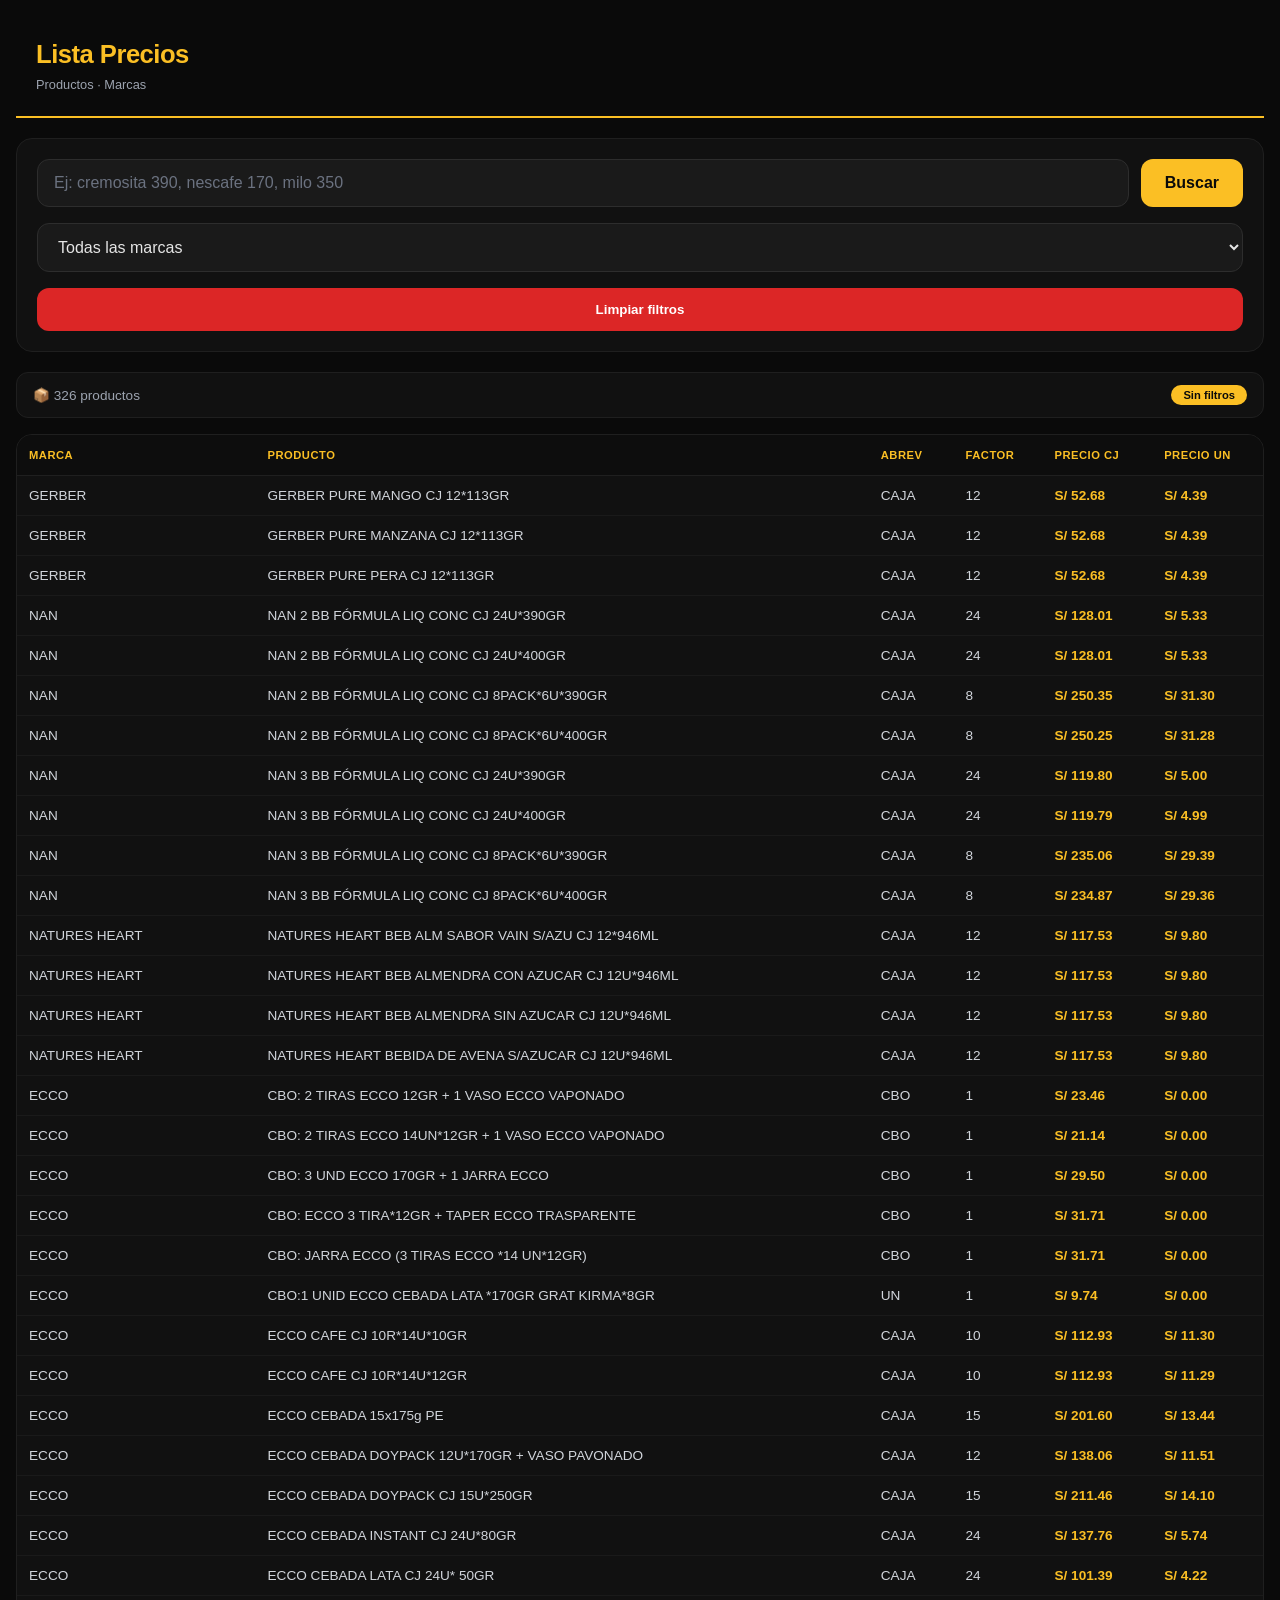
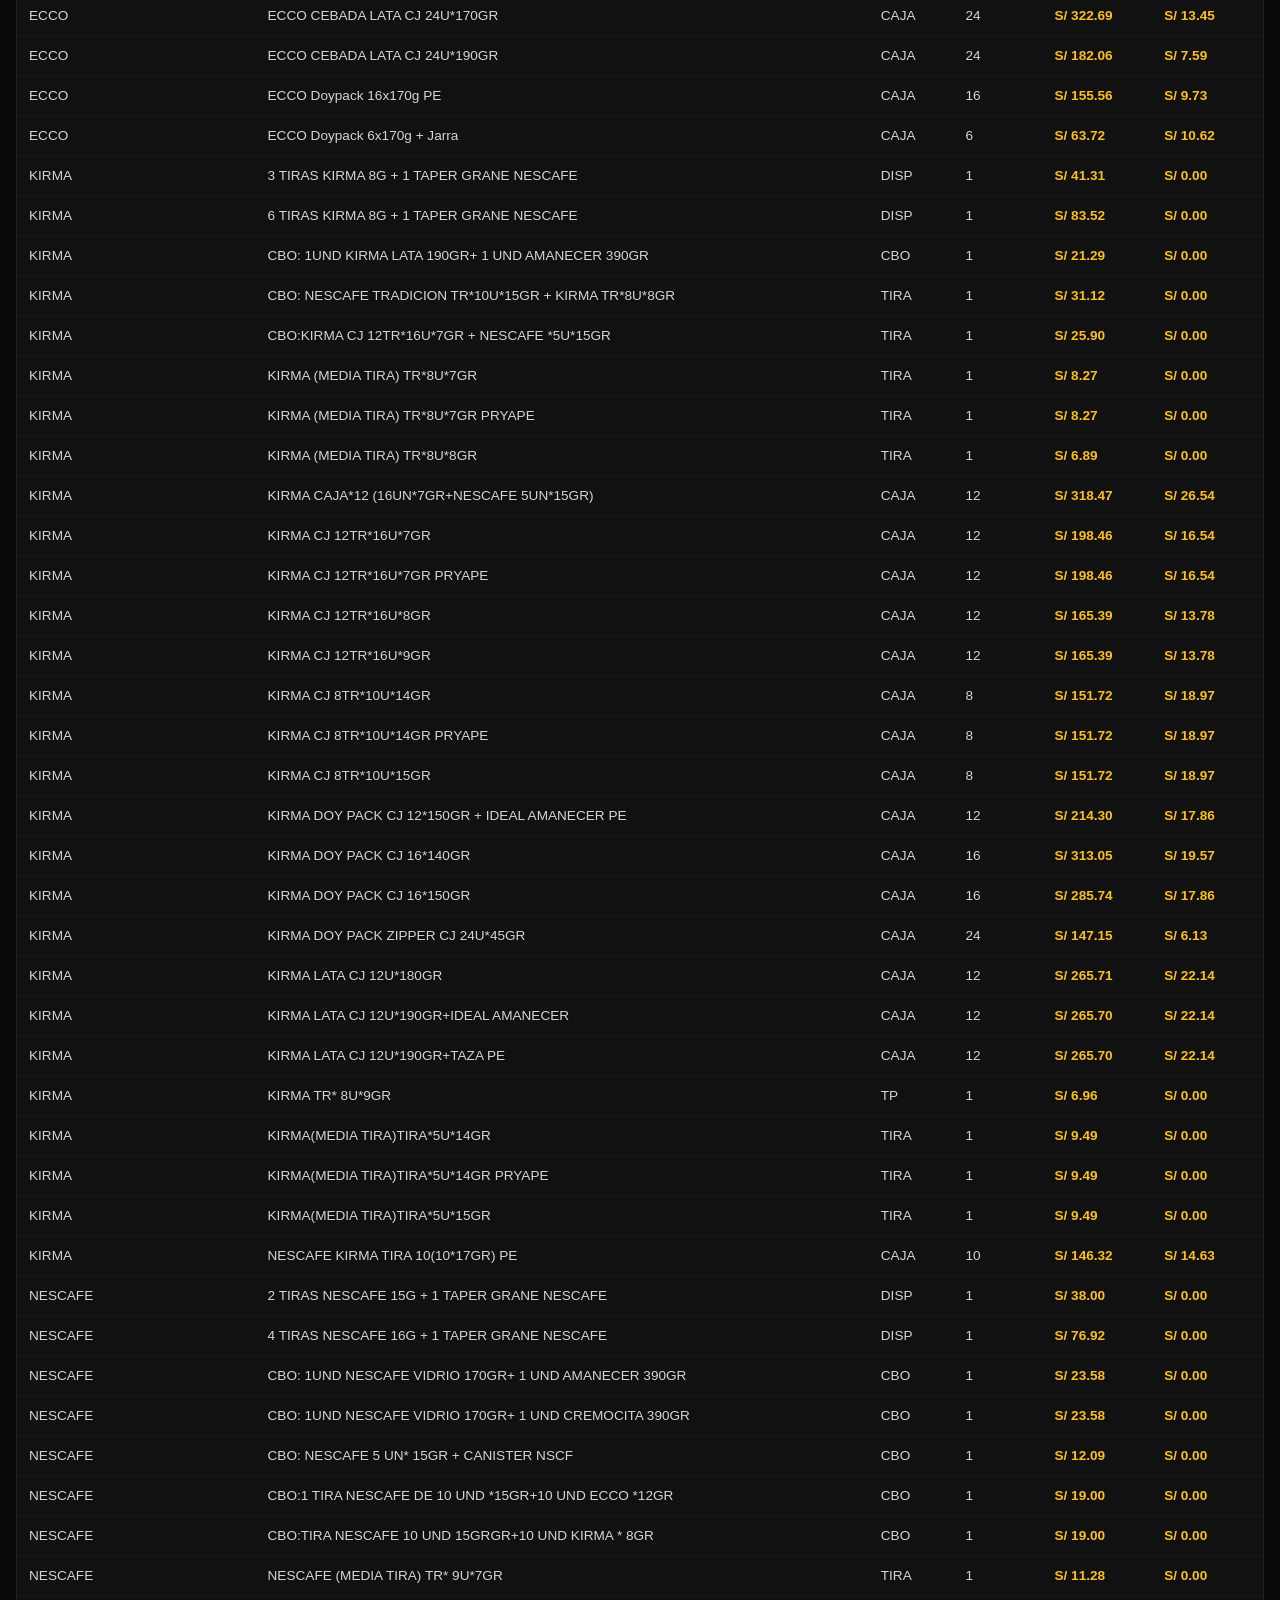
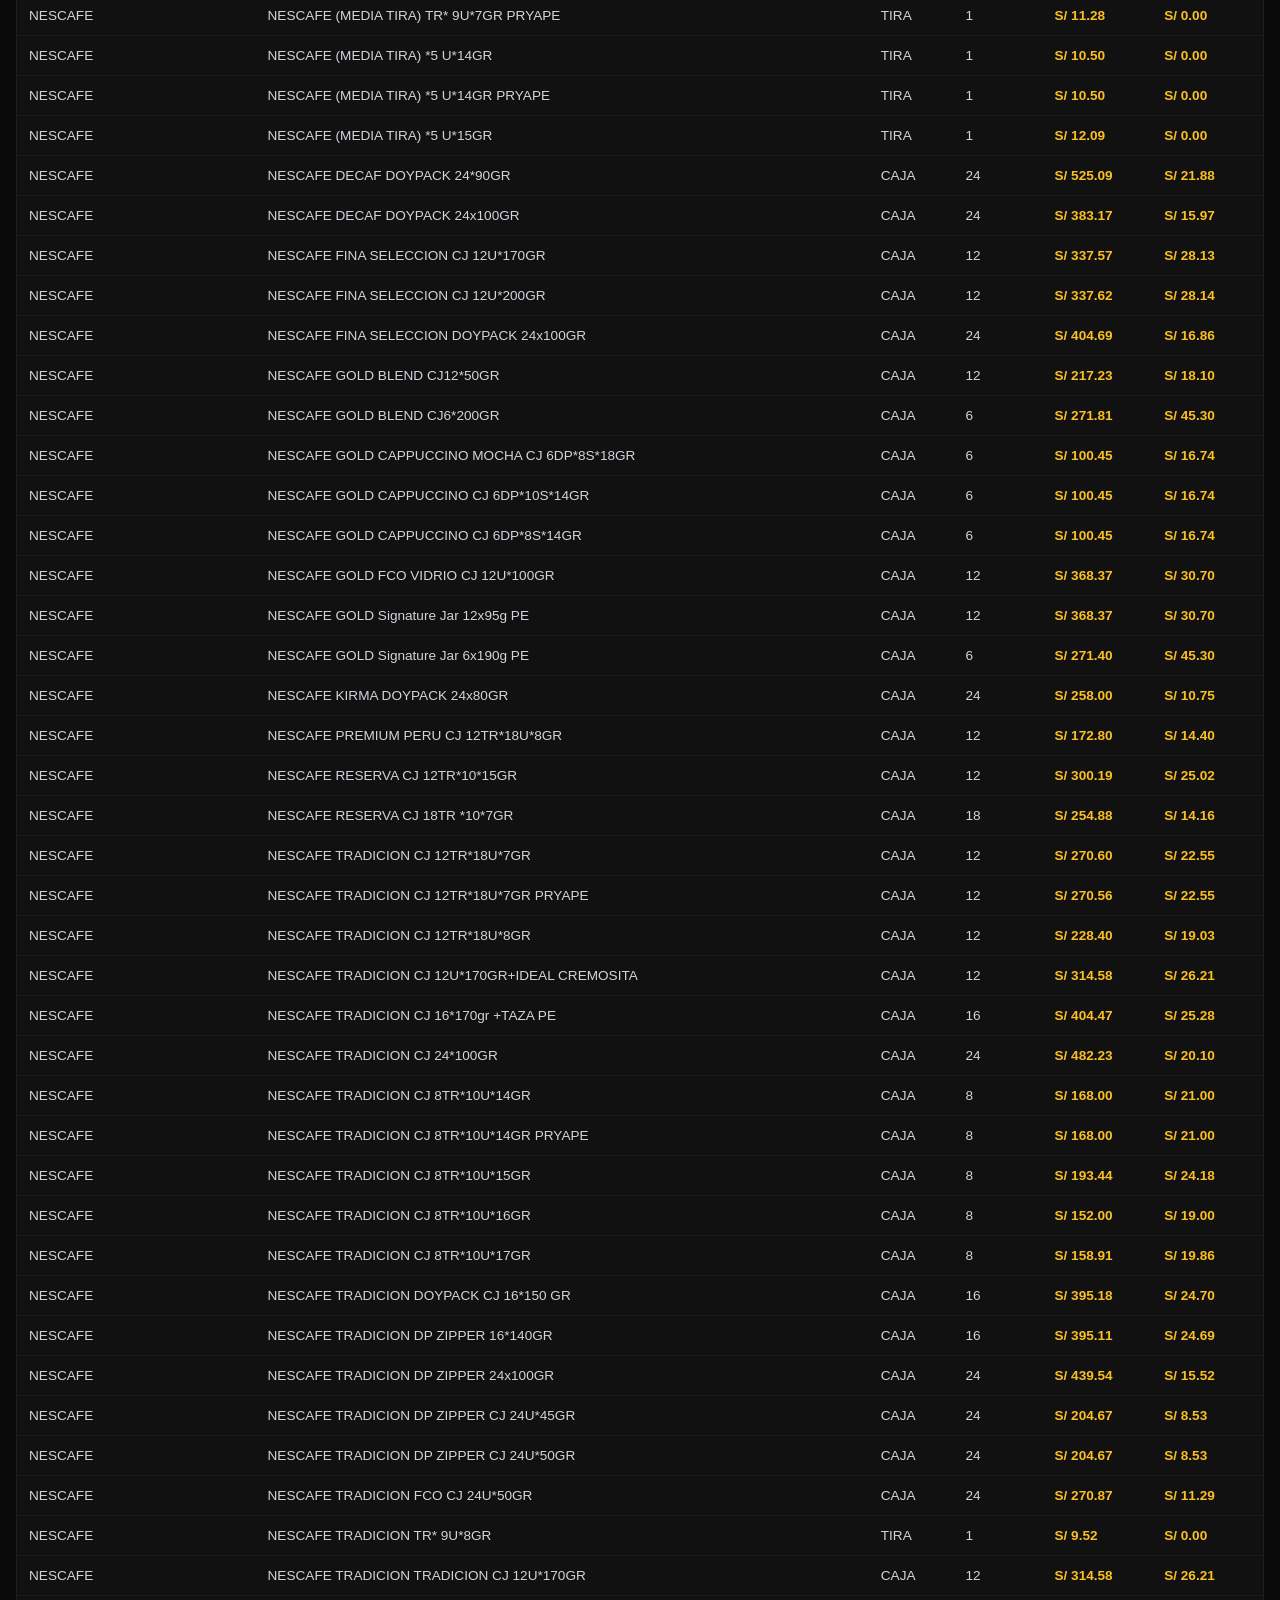
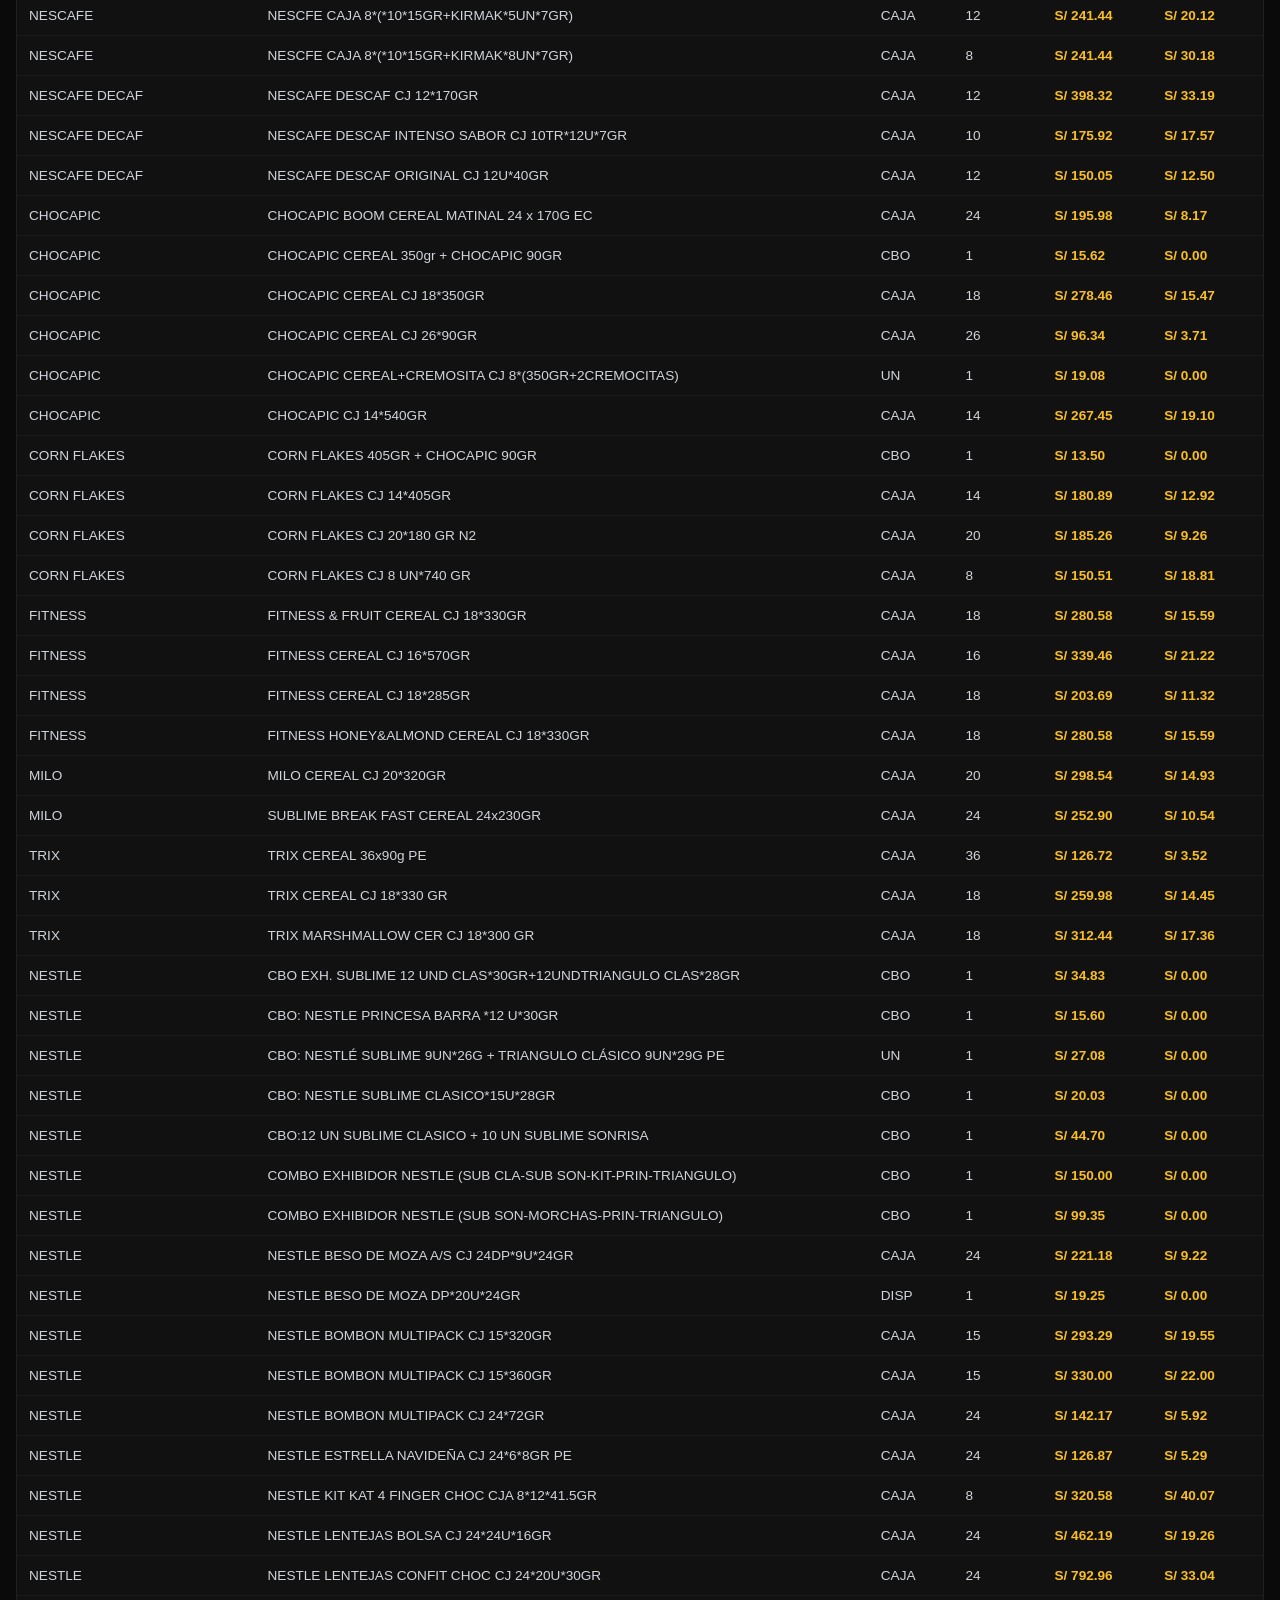
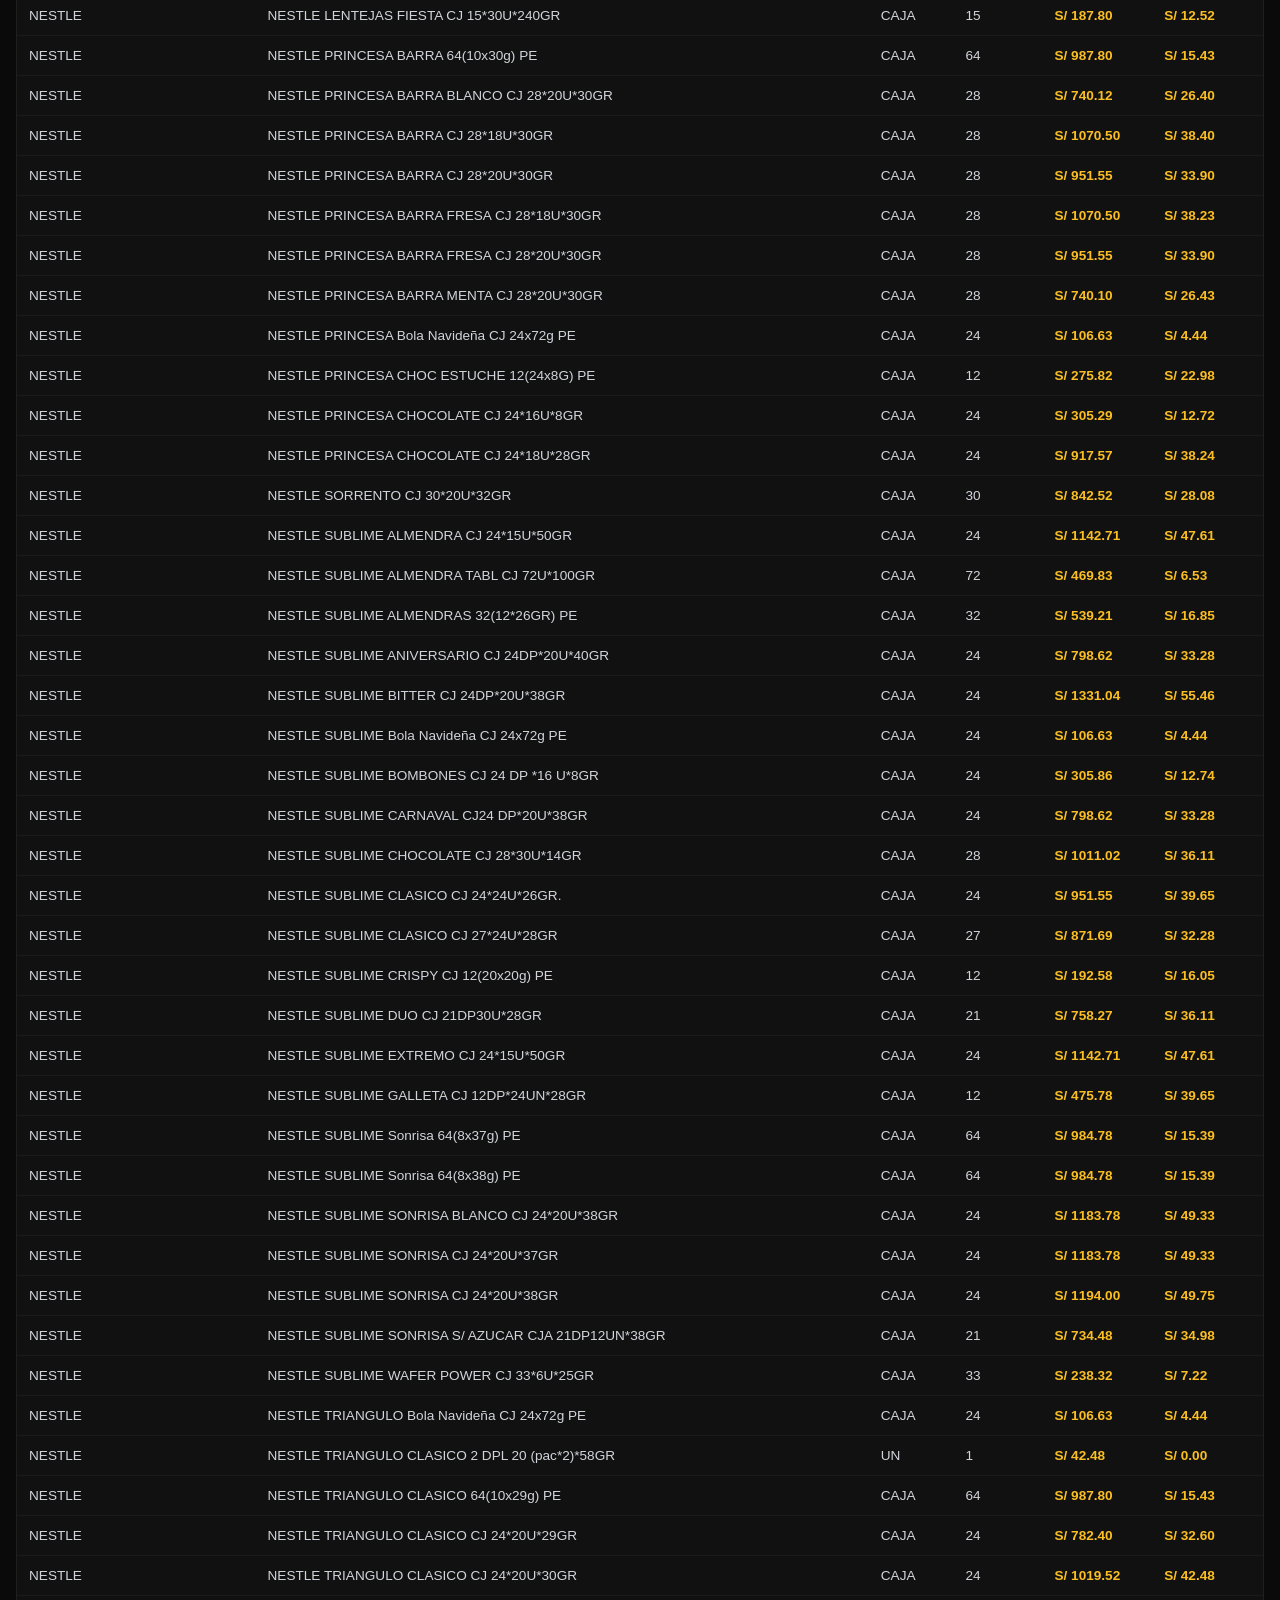
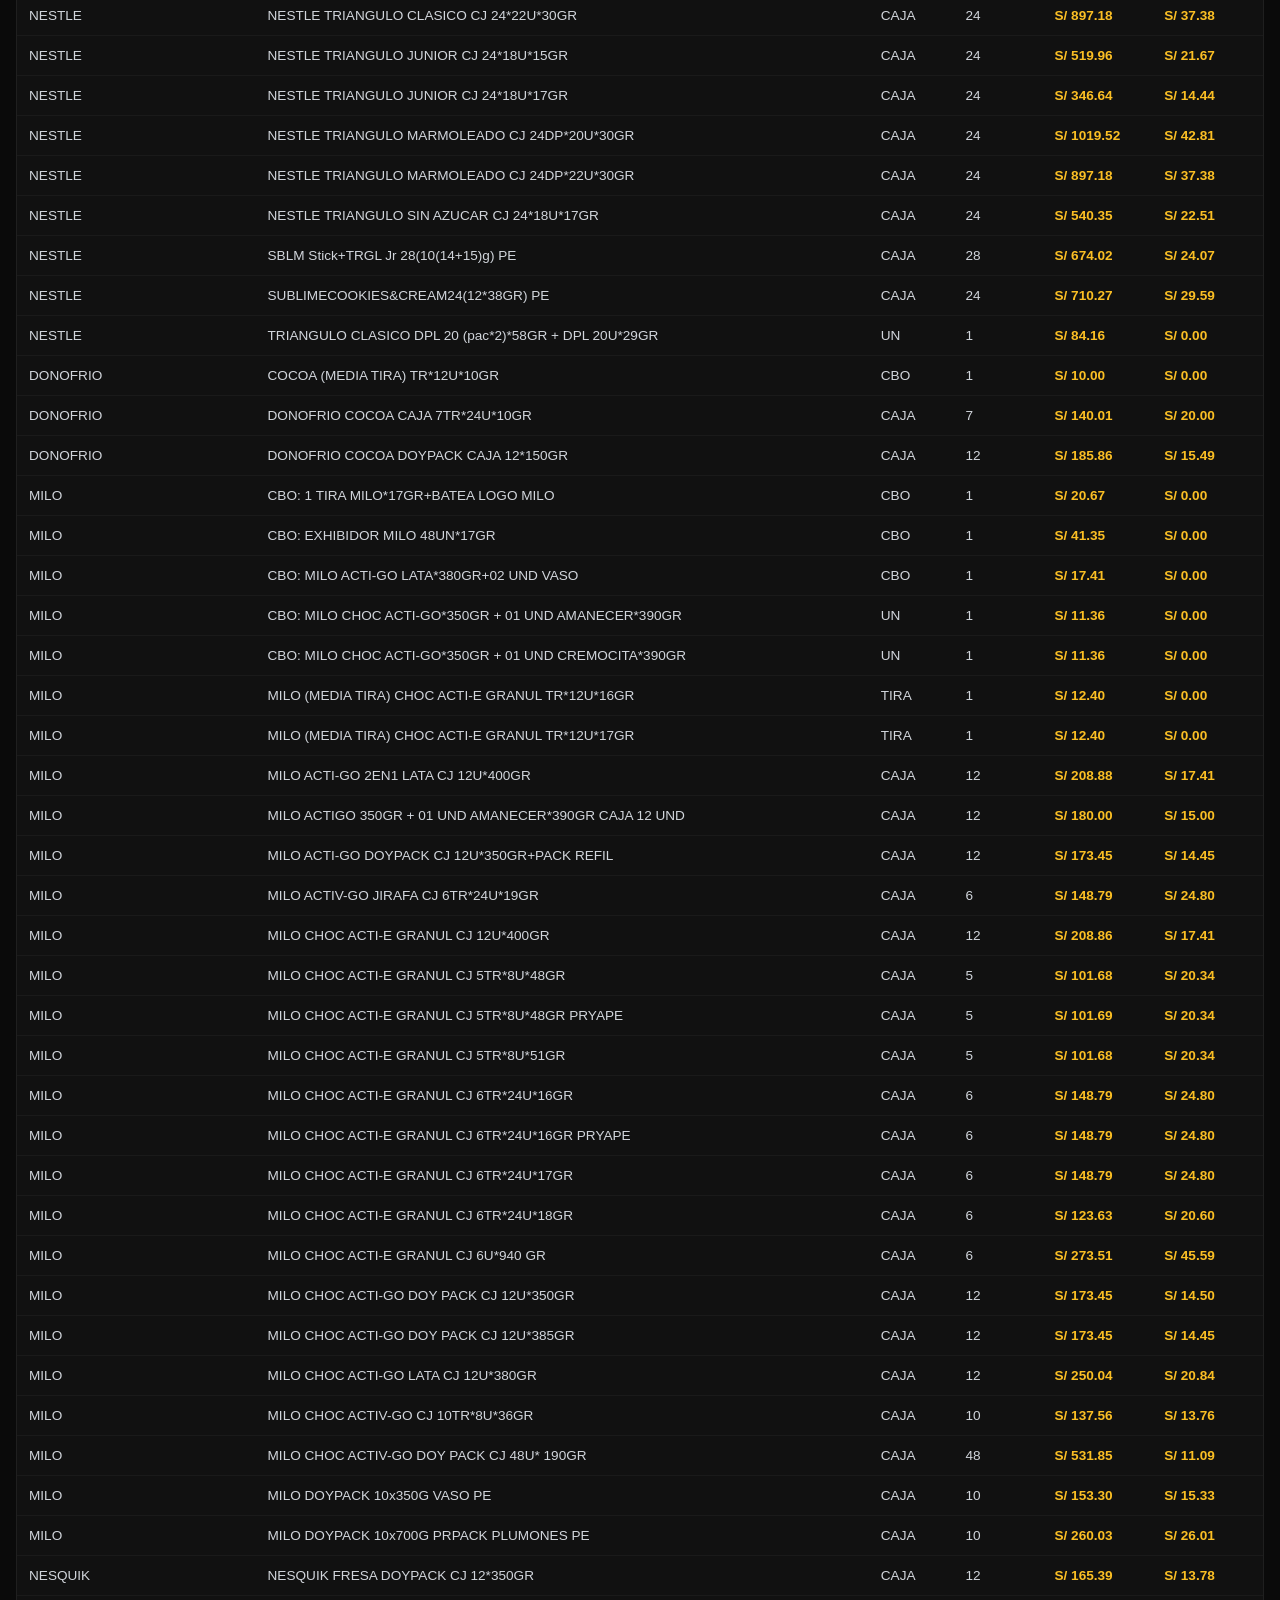
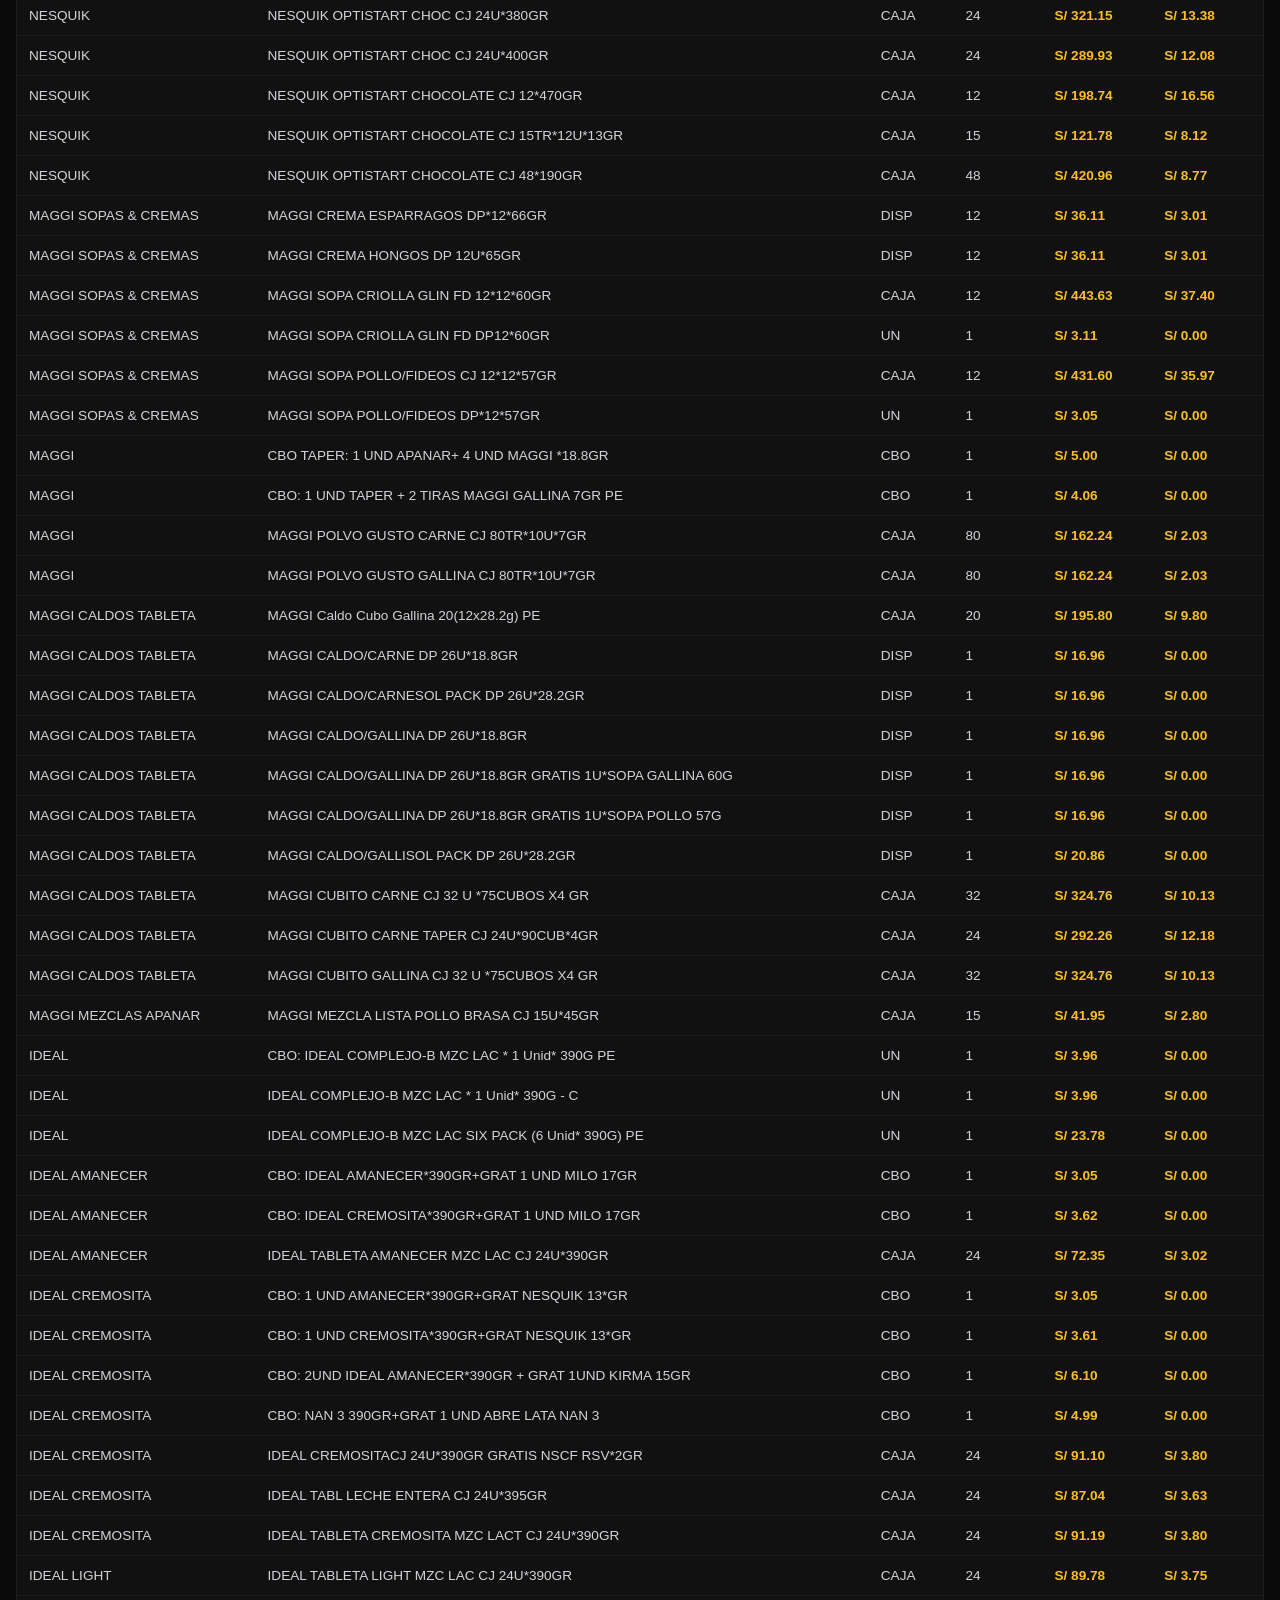
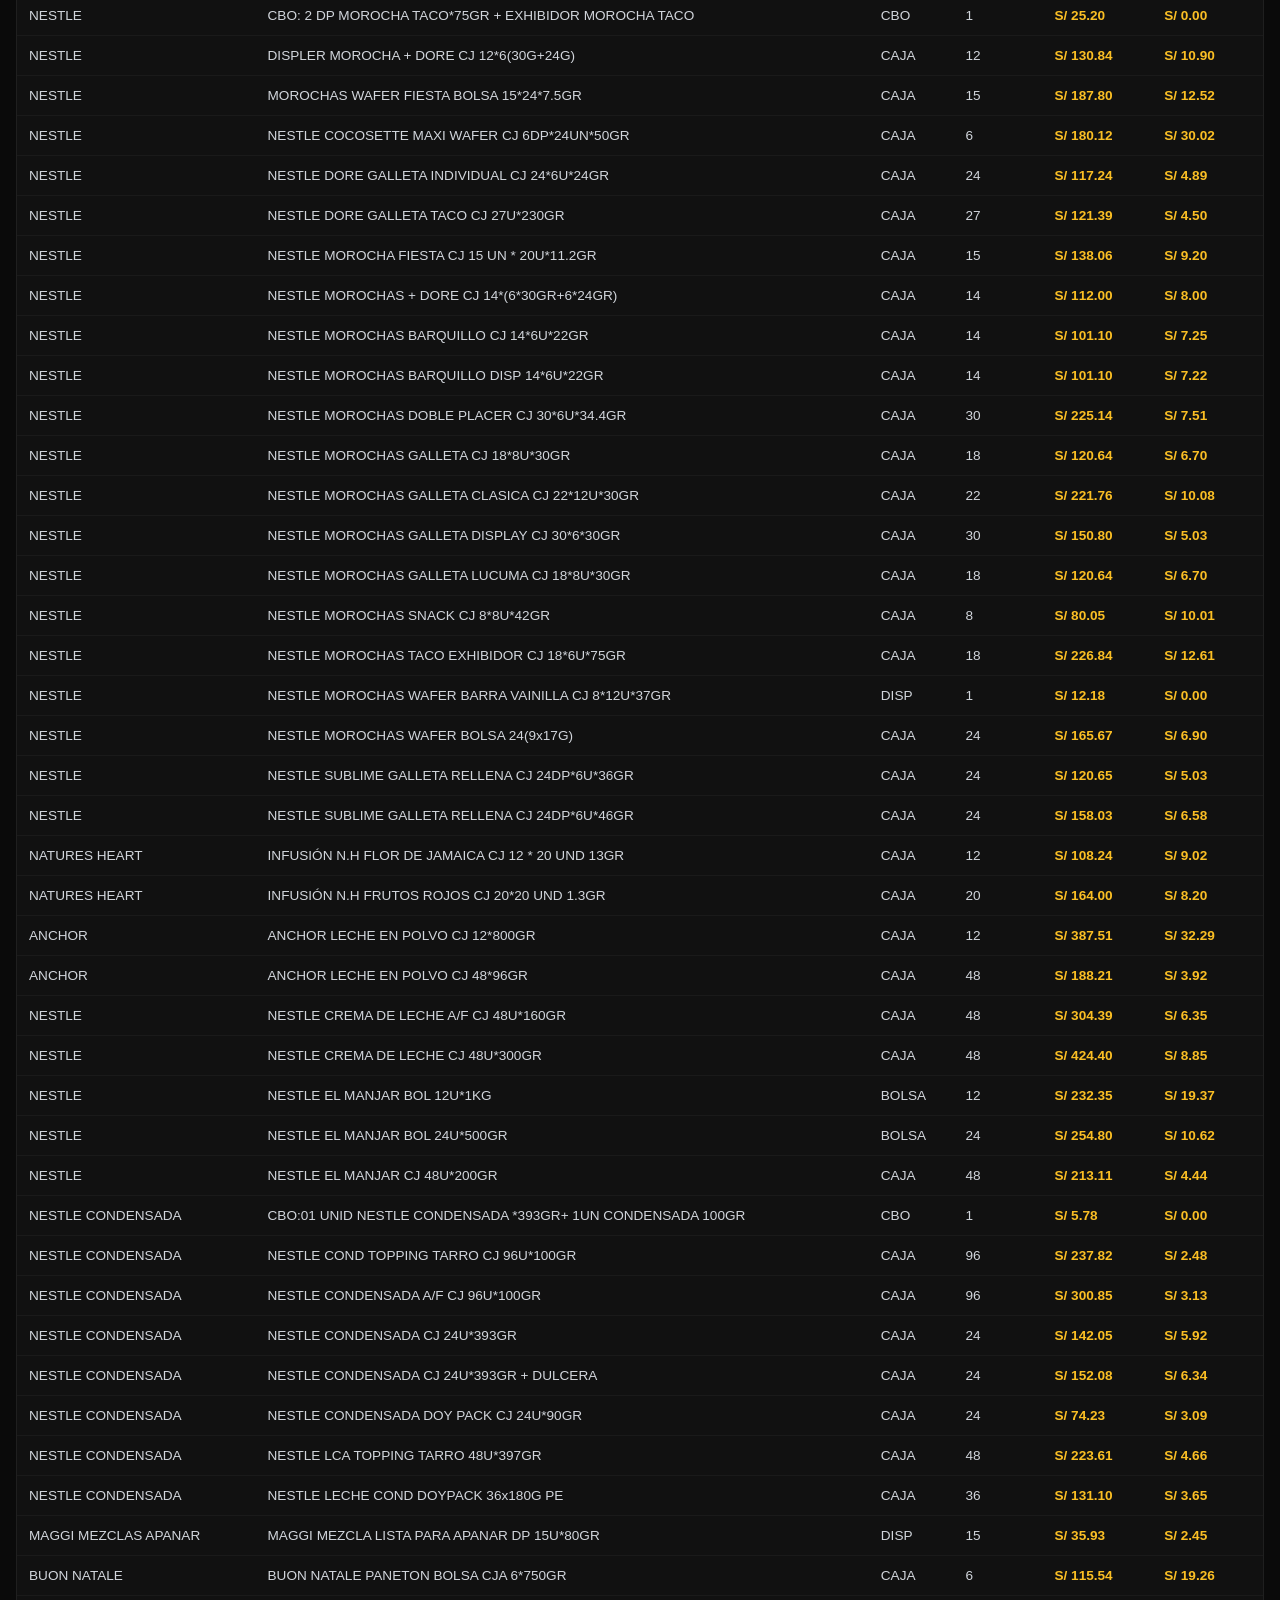
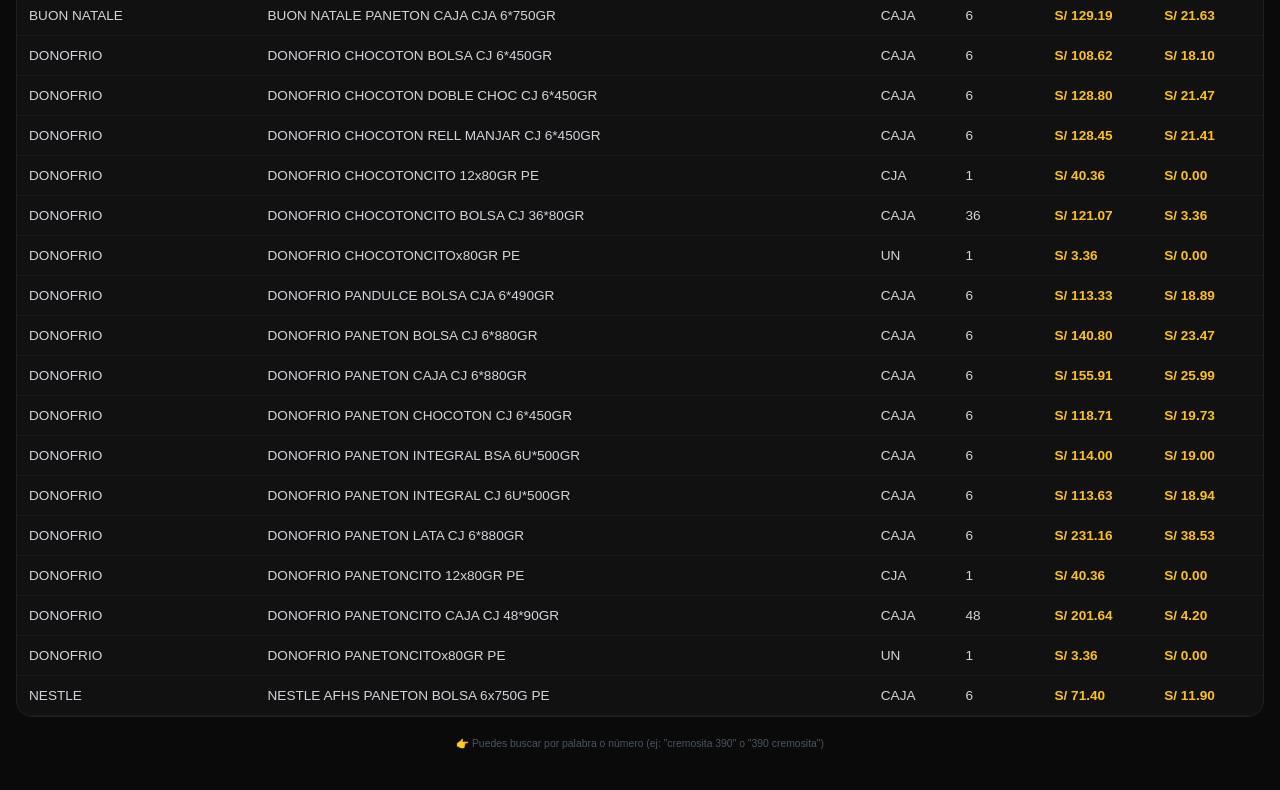
<file: allneslp.html>
<!DOCTYPE html>
<html lang="es">
<head>
    <meta charset="UTF-8">
    <meta name="viewport" content="width=device-width, initial-scale=1.0, maximum-scale=1.0, user-scalable=yes, viewport-fit=cover">
    <title>Lista Precios - Allnes</title>
    <style>
        * {
            margin: 0;
            padding: 0;
            box-sizing: border-box;
        }

        body {
            font-family: -apple-system, BlinkMacSystemFont, 'Segoe UI', Roboto, Helvetica, Arial, sans-serif;
            background: #0a0a0a;
            padding: 16px;
            padding-bottom: 40px;
        }

        .container {
            max-width: 100%;
            margin: 0 auto;
        }

        .header {
            background: #0a0a0a;
            padding: 24px 20px;
            border-bottom: 2px solid #fbbf24;
            margin-bottom: 20px;
        }

        .header h1 {
            font-size: 1.6rem;
            font-weight: 600;
            color: #fbbf24;
            letter-spacing: -0.5px;
        }

        .header p {
            font-size: 0.8rem;
            color: #9ca3af;
            margin-top: 8px;
        }

        .filtros {
            background: #111111;
            border-radius: 16px;
            padding: 20px;
            margin-bottom: 20px;
            border: 1px solid #1f1f1f;
        }

        .search-wrapper {
            display: flex;
            gap: 12px;
            margin-bottom: 16px;
        }

        .search-wrapper input {
            flex: 1;
            padding: 14px 16px;
            background: #1a1a1a;
            border: 1px solid #2d2d2d;
            border-radius: 12px;
            font-size: 1rem;
            color: #e5e5e5;
            font-family: inherit;
        }

        .search-wrapper input:focus {
            outline: none;
            border-color: #fbbf24;
            box-shadow: 0 0 0 2px rgba(251, 191, 36, 0.2);
        }

        .search-wrapper input::placeholder {
            color: #6b7280;
        }

        .btn-buscar {
            background: #fbbf24;
            color: #0a0a0a;
            border: none;
            padding: 14px 24px;
            border-radius: 12px;
            font-size: 1rem;
            font-weight: 700;
            cursor: pointer;
            transition: all 0.2s;
        }

        .btn-buscar:active {
            transform: scale(0.97);
            background: #f59e0b;
        }

        select {
            width: 100%;
            padding: 14px 16px;
            background: #1a1a1a;
            border: 1px solid #2d2d2d;
            border-radius: 12px;
            font-size: 1rem;
            color: #e5e5e5;
            margin-bottom: 16px;
            font-family: inherit;
            cursor: pointer;
        }

        select:focus {
            outline: none;
            border-color: #fbbf24;
        }

        .btn-limpiar {
            background: #dc2626;
            color: white;
            border: none;
            padding: 14px;
            border-radius: 12px;
            width: 100%;
            font-weight: 600;
            cursor: pointer;
            transition: all 0.2s;
        }

        .btn-limpiar:active {
            transform: scale(0.98);
            background: #b91c1c;
        }

        .resultados-info {
            background: #111111;
            border-radius: 12px;
            padding: 12px 16px;
            margin-bottom: 16px;
            display: flex;
            justify-content: space-between;
            align-items: center;
            border: 1px solid #1f1f1f;
        }

        .resultados-info span:first-child {
            color: #9ca3af;
            font-size: 0.85rem;
        }

        .badge {
            background: #fbbf24;
            color: #0a0a0a;
            padding: 4px 12px;
            border-radius: 20px;
            font-size: 0.7rem;
            font-weight: 600;
        }

        .tabla-wrapper {
            background: #111111;
            border-radius: 16px;
            overflow-x: auto;
            border: 1px solid #1f1f1f;
        }

        table {
            width: 100%;
            border-collapse: collapse;
            font-size: 0.85rem;
            min-width: 550px;
        }

        th {
            background: #0d0d0d;
            padding: 14px 12px;
            text-align: left;
            color: #fbbf24;
            font-weight: 600;
            font-size: 0.7rem;
            letter-spacing: 0.5px;
            border-bottom: 1px solid #1f1f1f;
        }

        td {
            padding: 12px;
            border-bottom: 1px solid #1a1a1a;
            color: #d1d5db;
        }

        .precio {
            color: #fbbf24;
            font-weight: 600;
            white-space: nowrap;
        }

        .empty-row td {
            text-align: center;
            padding: 40px;
            color: #6b7280;
        }

        .footer {
            text-align: center;
            margin-top: 20px;
            font-size: 0.65rem;
            color: #4b5563;
        }
    </style>
</head>
<body>
<div class="container">
    <div class="header">
        <h1>Lista Precios</h1>
        <p>Productos · Marcas</p>
    </div>

    <div class="filtros">
        <div class="search-wrapper">
            <input type="text" id="searchInput" placeholder="Ej: cremosita 390, nescafe 170, milo 350" autocomplete="off">
            <button class="btn-buscar" id="buscarBtn">Buscar</button>
        </div>
        <select id="marcaSelect">
            <option value="">Todas las marcas</option>
        </select>
        <button class="btn-limpiar" id="limpiarBtn">Limpiar filtros</button>
    </div>

    <div class="resultados-info">
        <span>📦 <span id="totalCount">0</span> productos</span>
        <span class="badge" id="filtroBadge">Sin filtros</span>
    </div>

    <div class="tabla-wrapper">
        <table>
            <thead>
                <tr>
                    <th>MARCA</th>
                    <th>PRODUCTO</th>
                    <th>ABREV</th>
                    <th>FACTOR</th>
                    <th>PRECIO CJ</th>
                    <th>PRECIO UN</th>
                </tr>
            </thead>
            <tbody id="tablaBody">
                <tr><td colspan="6" style="text-align:center; color:#6b7280;">Cargando productos...</td></tr>
            </tbody>
        </table>
    </div>
    <div class="footer">
        👉 Puedes buscar por palabra o número (ej: "cremosita 390" o "390 cremosita")
    </div>
</div>

<script>
// ==================== TODOS LOS PRODUCTOS ====================
const productos = [
{Marca:"GERBER",Producto:"GERBER PURE MANGO CJ 12*113GR",Abrev:"CAJA",Factor:"12",P1CJ:"52.68",P1UN:"4.39"},
{Marca:"GERBER",Producto:"GERBER PURE MANZANA CJ 12*113GR",Abrev:"CAJA",Factor:"12",P1CJ:"52.68",P1UN:"4.39"},
{Marca:"GERBER",Producto:"GERBER PURE PERA CJ 12*113GR",Abrev:"CAJA",Factor:"12",P1CJ:"52.68",P1UN:"4.39"},
{Marca:"NAN",Producto:"NAN 2 BB FÓRMULA LIQ CONC CJ 24U*390GR",Abrev:"CAJA",Factor:"24",P1CJ:"128.01",P1UN:"5.33"},
{Marca:"NAN",Producto:"NAN 2 BB FÓRMULA LIQ CONC CJ 24U*400GR",Abrev:"CAJA",Factor:"24",P1CJ:"128.01",P1UN:"5.33"},
{Marca:"NAN",Producto:"NAN 2 BB FÓRMULA LIQ CONC CJ 8PACK*6U*390GR",Abrev:"CAJA",Factor:"8",P1CJ:"250.35",P1UN:"31.30"},
{Marca:"NAN",Producto:"NAN 2 BB FÓRMULA LIQ CONC CJ 8PACK*6U*400GR",Abrev:"CAJA",Factor:"8",P1CJ:"250.25",P1UN:"31.28"},
{Marca:"NAN",Producto:"NAN 3 BB FÓRMULA LIQ CONC CJ 24U*390GR",Abrev:"CAJA",Factor:"24",P1CJ:"119.80",P1UN:"5.00"},
{Marca:"NAN",Producto:"NAN 3 BB FÓRMULA LIQ CONC CJ 24U*400GR",Abrev:"CAJA",Factor:"24",P1CJ:"119.79",P1UN:"4.99"},
{Marca:"NAN",Producto:"NAN 3 BB FÓRMULA LIQ CONC CJ 8PACK*6U*390GR",Abrev:"CAJA",Factor:"8",P1CJ:"235.06",P1UN:"29.39"},
{Marca:"NAN",Producto:"NAN 3 BB FÓRMULA LIQ CONC CJ 8PACK*6U*400GR",Abrev:"CAJA",Factor:"8",P1CJ:"234.87",P1UN:"29.36"},
{Marca:"NATURES HEART",Producto:"NATURES HEART BEB ALM SABOR VAIN S/AZU CJ 12*946ML",Abrev:"CAJA",Factor:"12",P1CJ:"117.53",P1UN:"9.80"},
{Marca:"NATURES HEART",Producto:"NATURES HEART BEB ALMENDRA CON AZUCAR CJ 12U*946ML",Abrev:"CAJA",Factor:"12",P1CJ:"117.53",P1UN:"9.80"},
{Marca:"NATURES HEART",Producto:"NATURES HEART BEB ALMENDRA SIN AZUCAR CJ 12U*946ML",Abrev:"CAJA",Factor:"12",P1CJ:"117.53",P1UN:"9.80"},
{Marca:"NATURES HEART",Producto:"NATURES HEART BEBIDA DE AVENA S/AZUCAR CJ 12U*946ML",Abrev:"CAJA",Factor:"12",P1CJ:"117.53",P1UN:"9.80"},
{Marca:"ECCO",Producto:"CBO: 2 TIRAS ECCO 12GR + 1 VASO ECCO VAPONADO",Abrev:"CBO",Factor:"1",P1CJ:"23.46",P1UN:"0.00"},
{Marca:"ECCO",Producto:"CBO: 2 TIRAS ECCO 14UN*12GR + 1 VASO ECCO VAPONADO",Abrev:"CBO",Factor:"1",P1CJ:"21.14",P1UN:"0.00"},
{Marca:"ECCO",Producto:"CBO: 3 UND ECCO 170GR + 1 JARRA ECCO",Abrev:"CBO",Factor:"1",P1CJ:"29.50",P1UN:"0.00"},
{Marca:"ECCO",Producto:"CBO: ECCO 3 TIRA*12GR + TAPER ECCO TRASPARENTE",Abrev:"CBO",Factor:"1",P1CJ:"31.71",P1UN:"0.00"},
{Marca:"ECCO",Producto:"CBO: JARRA ECCO  (3 TIRAS ECCO *14 UN*12GR)",Abrev:"CBO",Factor:"1",P1CJ:"31.71",P1UN:"0.00"},
{Marca:"ECCO",Producto:"CBO:1 UNID ECCO CEBADA LATA *170GR GRAT KIRMA*8GR",Abrev:"UN",Factor:"1",P1CJ:"9.74",P1UN:"0.00"},
{Marca:"ECCO",Producto:"ECCO CAFE CJ 10R*14U*10GR",Abrev:"CAJA",Factor:"10",P1CJ:"112.93",P1UN:"11.30"},
{Marca:"ECCO",Producto:"ECCO CAFE CJ 10R*14U*12GR",Abrev:"CAJA",Factor:"10",P1CJ:"112.93",P1UN:"11.29"},
{Marca:"ECCO",Producto:"ECCO CEBADA  15x175g PE",Abrev:"CAJA",Factor:"15",P1CJ:"201.60",P1UN:"13.44"},
{Marca:"ECCO",Producto:"ECCO CEBADA DOYPACK  12U*170GR + VASO PAVONADO",Abrev:"CAJA",Factor:"12",P1CJ:"138.06",P1UN:"11.51"},
{Marca:"ECCO",Producto:"ECCO CEBADA DOYPACK CJ 15U*250GR",Abrev:"CAJA",Factor:"15",P1CJ:"211.46",P1UN:"14.10"},
{Marca:"ECCO",Producto:"ECCO CEBADA INSTANT CJ 24U*80GR",Abrev:"CAJA",Factor:"24",P1CJ:"137.76",P1UN:"5.74"},
{Marca:"ECCO",Producto:"ECCO CEBADA LATA CJ 24U* 50GR",Abrev:"CAJA",Factor:"24",P1CJ:"101.39",P1UN:"4.22"},
{Marca:"ECCO",Producto:"ECCO CEBADA LATA CJ 24U*170GR",Abrev:"CAJA",Factor:"24",P1CJ:"322.69",P1UN:"13.45"},
{Marca:"ECCO",Producto:"ECCO CEBADA LATA CJ 24U*190GR",Abrev:"CAJA",Factor:"24",P1CJ:"182.06",P1UN:"7.59"},
{Marca:"ECCO",Producto:"ECCO Doypack 16x170g PE",Abrev:"CAJA",Factor:"16",P1CJ:"155.56",P1UN:"9.73"},
{Marca:"ECCO",Producto:"ECCO Doypack 6x170g + Jarra",Abrev:"CAJA",Factor:"6",P1CJ:"63.72",P1UN:"10.62"},
{Marca:"KIRMA",Producto:"3 TIRAS KIRMA 8G + 1 TAPER GRANE NESCAFE",Abrev:"DISP",Factor:"1",P1CJ:"41.31",P1UN:"0.00"},
{Marca:"KIRMA",Producto:"6 TIRAS KIRMA 8G + 1 TAPER GRANE NESCAFE",Abrev:"DISP",Factor:"1",P1CJ:"83.52",P1UN:"0.00"},
{Marca:"KIRMA",Producto:"CBO: 1UND KIRMA LATA 190GR+ 1 UND AMANECER 390GR",Abrev:"CBO",Factor:"1",P1CJ:"21.29",P1UN:"0.00"},
{Marca:"KIRMA",Producto:"CBO: NESCAFE TRADICION TR*10U*15GR + KIRMA TR*8U*8GR",Abrev:"TIRA",Factor:"1",P1CJ:"31.12",P1UN:"0.00"},
{Marca:"KIRMA",Producto:"CBO:KIRMA CJ 12TR*16U*7GR + NESCAFE *5U*15GR",Abrev:"TIRA",Factor:"1",P1CJ:"25.90",P1UN:"0.00"},
{Marca:"KIRMA",Producto:"KIRMA (MEDIA TIRA) TR*8U*7GR",Abrev:"TIRA",Factor:"1",P1CJ:"8.27",P1UN:"0.00"},
{Marca:"KIRMA",Producto:"KIRMA (MEDIA TIRA) TR*8U*7GR PRYAPE",Abrev:"TIRA",Factor:"1",P1CJ:"8.27",P1UN:"0.00"},
{Marca:"KIRMA",Producto:"KIRMA (MEDIA TIRA) TR*8U*8GR",Abrev:"TIRA",Factor:"1",P1CJ:"6.89",P1UN:"0.00"},
{Marca:"KIRMA",Producto:"KIRMA CAJA*12 (16UN*7GR+NESCAFE 5UN*15GR)",Abrev:"CAJA",Factor:"12",P1CJ:"318.47",P1UN:"26.54"},
{Marca:"KIRMA",Producto:"KIRMA CJ 12TR*16U*7GR",Abrev:"CAJA",Factor:"12",P1CJ:"198.46",P1UN:"16.54"},
{Marca:"KIRMA",Producto:"KIRMA CJ 12TR*16U*7GR PRYAPE",Abrev:"CAJA",Factor:"12",P1CJ:"198.46",P1UN:"16.54"},
{Marca:"KIRMA",Producto:"KIRMA CJ 12TR*16U*8GR",Abrev:"CAJA",Factor:"12",P1CJ:"165.39",P1UN:"13.78"},
{Marca:"KIRMA",Producto:"KIRMA CJ 12TR*16U*9GR",Abrev:"CAJA",Factor:"12",P1CJ:"165.39",P1UN:"13.78"},
{Marca:"KIRMA",Producto:"KIRMA CJ 8TR*10U*14GR",Abrev:"CAJA",Factor:"8",P1CJ:"151.72",P1UN:"18.97"},
{Marca:"KIRMA",Producto:"KIRMA CJ 8TR*10U*14GR PRYAPE",Abrev:"CAJA",Factor:"8",P1CJ:"151.72",P1UN:"18.97"},
{Marca:"KIRMA",Producto:"KIRMA CJ 8TR*10U*15GR",Abrev:"CAJA",Factor:"8",P1CJ:"151.72",P1UN:"18.97"},
{Marca:"KIRMA",Producto:"KIRMA DOY PACK CJ 12*150GR + IDEAL AMANECER PE",Abrev:"CAJA",Factor:"12",P1CJ:"214.30",P1UN:"17.86"},
{Marca:"KIRMA",Producto:"KIRMA DOY PACK CJ 16*140GR",Abrev:"CAJA",Factor:"16",P1CJ:"313.05",P1UN:"19.57"},
{Marca:"KIRMA",Producto:"KIRMA DOY PACK CJ 16*150GR",Abrev:"CAJA",Factor:"16",P1CJ:"285.74",P1UN:"17.86"},
{Marca:"KIRMA",Producto:"KIRMA DOY PACK ZIPPER CJ 24U*45GR",Abrev:"CAJA",Factor:"24",P1CJ:"147.15",P1UN:"6.13"},
{Marca:"KIRMA",Producto:"KIRMA LATA CJ 12U*180GR",Abrev:"CAJA",Factor:"12",P1CJ:"265.71",P1UN:"22.14"},
{Marca:"KIRMA",Producto:"KIRMA LATA CJ 12U*190GR+IDEAL AMANECER",Abrev:"CAJA",Factor:"12",P1CJ:"265.70",P1UN:"22.14"},
{Marca:"KIRMA",Producto:"KIRMA LATA CJ 12U*190GR+TAZA PE",Abrev:"CAJA",Factor:"12",P1CJ:"265.70",P1UN:"22.14"},
{Marca:"KIRMA",Producto:"KIRMA TR* 8U*9GR",Abrev:"TP",Factor:"1",P1CJ:"6.96",P1UN:"0.00"},
{Marca:"KIRMA",Producto:"KIRMA(MEDIA TIRA)TIRA*5U*14GR",Abrev:"TIRA",Factor:"1",P1CJ:"9.49",P1UN:"0.00"},
{Marca:"KIRMA",Producto:"KIRMA(MEDIA TIRA)TIRA*5U*14GR PRYAPE",Abrev:"TIRA",Factor:"1",P1CJ:"9.49",P1UN:"0.00"},
{Marca:"KIRMA",Producto:"KIRMA(MEDIA TIRA)TIRA*5U*15GR",Abrev:"TIRA",Factor:"1",P1CJ:"9.49",P1UN:"0.00"},
{Marca:"KIRMA",Producto:"NESCAFE KIRMA TIRA 10(10*17GR) PE",Abrev:"CAJA",Factor:"10",P1CJ:"146.32",P1UN:"14.63"},
{Marca:"NESCAFE",Producto:"2 TIRAS NESCAFE 15G + 1 TAPER GRANE NESCAFE",Abrev:"DISP",Factor:"1",P1CJ:"38.00",P1UN:"0.00"},
{Marca:"NESCAFE",Producto:"4 TIRAS NESCAFE 16G + 1 TAPER GRANE NESCAFE",Abrev:"DISP",Factor:"1",P1CJ:"76.92",P1UN:"0.00"},
{Marca:"NESCAFE",Producto:"CBO: 1UND NESCAFE VIDRIO 170GR+ 1 UND AMANECER 390GR",Abrev:"CBO",Factor:"1",P1CJ:"23.58",P1UN:"0.00"},
{Marca:"NESCAFE",Producto:"CBO: 1UND NESCAFE VIDRIO 170GR+ 1 UND CREMOCITA 390GR",Abrev:"CBO",Factor:"1",P1CJ:"23.58",P1UN:"0.00"},
{Marca:"NESCAFE",Producto:"CBO: NESCAFE 5 UN* 15GR + CANISTER NSCF",Abrev:"CBO",Factor:"1",P1CJ:"12.09",P1UN:"0.00"},
{Marca:"NESCAFE",Producto:"CBO:1 TIRA NESCAFE DE 10 UND *15GR+10 UND ECCO *12GR",Abrev:"CBO",Factor:"1",P1CJ:"19.00",P1UN:"0.00"},
{Marca:"NESCAFE",Producto:"CBO:TIRA NESCAFE 10 UND 15GRGR+10 UND KIRMA * 8GR",Abrev:"CBO",Factor:"1",P1CJ:"19.00",P1UN:"0.00"},
{Marca:"NESCAFE",Producto:"NESCAFE (MEDIA TIRA)  TR* 9U*7GR",Abrev:"TIRA",Factor:"1",P1CJ:"11.28",P1UN:"0.00"},
{Marca:"NESCAFE",Producto:"NESCAFE (MEDIA TIRA)  TR* 9U*7GR PRYAPE",Abrev:"TIRA",Factor:"1",P1CJ:"11.28",P1UN:"0.00"},
{Marca:"NESCAFE",Producto:"NESCAFE (MEDIA TIRA) *5 U*14GR",Abrev:"TIRA",Factor:"1",P1CJ:"10.50",P1UN:"0.00"},
{Marca:"NESCAFE",Producto:"NESCAFE (MEDIA TIRA) *5 U*14GR PRYAPE",Abrev:"TIRA",Factor:"1",P1CJ:"10.50",P1UN:"0.00"},
{Marca:"NESCAFE",Producto:"NESCAFE (MEDIA TIRA) *5 U*15GR",Abrev:"TIRA",Factor:"1",P1CJ:"12.09",P1UN:"0.00"},
{Marca:"NESCAFE",Producto:"NESCAFE DECAF DOYPACK 24*90GR",Abrev:"CAJA",Factor:"24",P1CJ:"525.09",P1UN:"21.88"},
{Marca:"NESCAFE",Producto:"NESCAFE DECAF DOYPACK 24x100GR",Abrev:"CAJA",Factor:"24",P1CJ:"383.17",P1UN:"15.97"},
{Marca:"NESCAFE",Producto:"NESCAFE FINA SELECCION CJ 12U*170GR",Abrev:"CAJA",Factor:"12",P1CJ:"337.57",P1UN:"28.13"},
{Marca:"NESCAFE",Producto:"NESCAFE FINA SELECCION CJ 12U*200GR",Abrev:"CAJA",Factor:"12",P1CJ:"337.62",P1UN:"28.14"},
{Marca:"NESCAFE",Producto:"NESCAFE FINA SELECCION DOYPACK 24x100GR",Abrev:"CAJA",Factor:"24",P1CJ:"404.69",P1UN:"16.86"},
{Marca:"NESCAFE",Producto:"NESCAFE GOLD BLEND CJ12*50GR",Abrev:"CAJA",Factor:"12",P1CJ:"217.23",P1UN:"18.10"},
{Marca:"NESCAFE",Producto:"NESCAFE GOLD BLEND CJ6*200GR",Abrev:"CAJA",Factor:"6",P1CJ:"271.81",P1UN:"45.30"},
{Marca:"NESCAFE",Producto:"NESCAFE GOLD CAPPUCCINO  MOCHA  CJ 6DP*8S*18GR",Abrev:"CAJA",Factor:"6",P1CJ:"100.45",P1UN:"16.74"},
{Marca:"NESCAFE",Producto:"NESCAFE GOLD CAPPUCCINO CJ 6DP*10S*14GR",Abrev:"CAJA",Factor:"6",P1CJ:"100.45",P1UN:"16.74"},
{Marca:"NESCAFE",Producto:"NESCAFE GOLD CAPPUCCINO CJ 6DP*8S*14GR",Abrev:"CAJA",Factor:"6",P1CJ:"100.45",P1UN:"16.74"},
{Marca:"NESCAFE",Producto:"NESCAFE GOLD FCO VIDRIO CJ 12U*100GR",Abrev:"CAJA",Factor:"12",P1CJ:"368.37",P1UN:"30.70"},
{Marca:"NESCAFE",Producto:"NESCAFE GOLD Signature Jar 12x95g PE",Abrev:"CAJA",Factor:"12",P1CJ:"368.37",P1UN:"30.70"},
{Marca:"NESCAFE",Producto:"NESCAFE GOLD Signature Jar 6x190g PE",Abrev:"CAJA",Factor:"6",P1CJ:"271.40",P1UN:"45.30"},
{Marca:"NESCAFE",Producto:"NESCAFE KIRMA DOYPACK 24x80GR",Abrev:"CAJA",Factor:"24",P1CJ:"258.00",P1UN:"10.75"},
{Marca:"NESCAFE",Producto:"NESCAFE PREMIUM PERU CJ 12TR*18U*8GR",Abrev:"CAJA",Factor:"12",P1CJ:"172.80",P1UN:"14.40"},
{Marca:"NESCAFE",Producto:"NESCAFE RESERVA CJ 12TR*10*15GR",Abrev:"CAJA",Factor:"12",P1CJ:"300.19",P1UN:"25.02"},
{Marca:"NESCAFE",Producto:"NESCAFE RESERVA CJ 18TR *10*7GR",Abrev:"CAJA",Factor:"18",P1CJ:"254.88",P1UN:"14.16"},
{Marca:"NESCAFE",Producto:"NESCAFE TRADICION CJ 12TR*18U*7GR",Abrev:"CAJA",Factor:"12",P1CJ:"270.60",P1UN:"22.55"},
{Marca:"NESCAFE",Producto:"NESCAFE TRADICION CJ 12TR*18U*7GR PRYAPE",Abrev:"CAJA",Factor:"12",P1CJ:"270.56",P1UN:"22.55"},
{Marca:"NESCAFE",Producto:"NESCAFE TRADICION CJ 12TR*18U*8GR",Abrev:"CAJA",Factor:"12",P1CJ:"228.40",P1UN:"19.03"},
{Marca:"NESCAFE",Producto:"NESCAFE TRADICION CJ 12U*170GR+IDEAL CREMOSITA",Abrev:"CAJA",Factor:"12",P1CJ:"314.58",P1UN:"26.21"},
{Marca:"NESCAFE",Producto:"NESCAFE TRADICION CJ 16*170gr +TAZA PE",Abrev:"CAJA",Factor:"16",P1CJ:"404.47",P1UN:"25.28"},
{Marca:"NESCAFE",Producto:"NESCAFE TRADICION CJ 24*100GR",Abrev:"CAJA",Factor:"24",P1CJ:"482.23",P1UN:"20.10"},
{Marca:"NESCAFE",Producto:"NESCAFE TRADICION CJ 8TR*10U*14GR",Abrev:"CAJA",Factor:"8",P1CJ:"168.00",P1UN:"21.00"},
{Marca:"NESCAFE",Producto:"NESCAFE TRADICION CJ 8TR*10U*14GR PRYAPE",Abrev:"CAJA",Factor:"8",P1CJ:"168.00",P1UN:"21.00"},
{Marca:"NESCAFE",Producto:"NESCAFE TRADICION CJ 8TR*10U*15GR",Abrev:"CAJA",Factor:"8",P1CJ:"193.44",P1UN:"24.18"},
{Marca:"NESCAFE",Producto:"NESCAFE TRADICION CJ 8TR*10U*16GR",Abrev:"CAJA",Factor:"8",P1CJ:"152.00",P1UN:"19.00"},
{Marca:"NESCAFE",Producto:"NESCAFE TRADICION CJ 8TR*10U*17GR",Abrev:"CAJA",Factor:"8",P1CJ:"158.91",P1UN:"19.86"},
{Marca:"NESCAFE",Producto:"NESCAFE TRADICION DOYPACK CJ 16*150 GR",Abrev:"CAJA",Factor:"16",P1CJ:"395.18",P1UN:"24.70"},
{Marca:"NESCAFE",Producto:"NESCAFE TRADICION DP ZIPPER 16*140GR",Abrev:"CAJA",Factor:"16",P1CJ:"395.11",P1UN:"24.69"},
{Marca:"NESCAFE",Producto:"NESCAFE TRADICION DP ZIPPER 24x100GR",Abrev:"CAJA",Factor:"24",P1CJ:"439.54",P1UN:"15.52"},
{Marca:"NESCAFE",Producto:"NESCAFE TRADICION DP ZIPPER CJ 24U*45GR",Abrev:"CAJA",Factor:"24",P1CJ:"204.67",P1UN:"8.53"},
{Marca:"NESCAFE",Producto:"NESCAFE TRADICION DP ZIPPER CJ 24U*50GR",Abrev:"CAJA",Factor:"24",P1CJ:"204.67",P1UN:"8.53"},
{Marca:"NESCAFE",Producto:"NESCAFE TRADICION FCO CJ 24U*50GR",Abrev:"CAJA",Factor:"24",P1CJ:"270.87",P1UN:"11.29"},
{Marca:"NESCAFE",Producto:"NESCAFE TRADICION TR* 9U*8GR",Abrev:"TIRA",Factor:"1",P1CJ:"9.52",P1UN:"0.00"},
{Marca:"NESCAFE",Producto:"NESCAFE TRADICION TRADICION CJ 12U*170GR",Abrev:"CAJA",Factor:"12",P1CJ:"314.58",P1UN:"26.21"},
{Marca:"NESCAFE",Producto:"NESCFE CAJA 8*(*10*15GR+KIRMAK*5UN*7GR)",Abrev:"CAJA",Factor:"12",P1CJ:"241.44",P1UN:"20.12"},
{Marca:"NESCAFE",Producto:"NESCFE CAJA 8*(*10*15GR+KIRMAK*8UN*7GR)",Abrev:"CAJA",Factor:"8",P1CJ:"241.44",P1UN:"30.18"},
{Marca:"NESCAFE DECAF",Producto:"NESCAFE DESCAF CJ 12*170GR",Abrev:"CAJA",Factor:"12",P1CJ:"398.32",P1UN:"33.19"},
{Marca:"NESCAFE DECAF",Producto:"NESCAFE DESCAF INTENSO SABOR CJ 10TR*12U*7GR",Abrev:"CAJA",Factor:"10",P1CJ:"175.92",P1UN:"17.57"},
{Marca:"NESCAFE DECAF",Producto:"NESCAFE DESCAF ORIGINAL CJ 12U*40GR",Abrev:"CAJA",Factor:"12",P1CJ:"150.05",P1UN:"12.50"},
{Marca:"CHOCAPIC",Producto:"CHOCAPIC BOOM CEREAL MATINAL 24 x 170G EC",Abrev:"CAJA",Factor:"24",P1CJ:"195.98",P1UN:"8.17"},
{Marca:"CHOCAPIC",Producto:"CHOCAPIC CEREAL 350gr + CHOCAPIC 90GR",Abrev:"CBO",Factor:"1",P1CJ:"15.62",P1UN:"0.00"},
{Marca:"CHOCAPIC",Producto:"CHOCAPIC CEREAL CJ 18*350GR",Abrev:"CAJA",Factor:"18",P1CJ:"278.46",P1UN:"15.47"},
{Marca:"CHOCAPIC",Producto:"CHOCAPIC CEREAL CJ 26*90GR",Abrev:"CAJA",Factor:"26",P1CJ:"96.34",P1UN:"3.71"},
{Marca:"CHOCAPIC",Producto:"CHOCAPIC CEREAL+CREMOSITA  CJ 8*(350GR+2CREMOCITAS)",Abrev:"UN",Factor:"1",P1CJ:"19.08",P1UN:"0.00"},
{Marca:"CHOCAPIC",Producto:"CHOCAPIC CJ 14*540GR",Abrev:"CAJA",Factor:"14",P1CJ:"267.45",P1UN:"19.10"},
{Marca:"CORN FLAKES",Producto:"CORN FLAKES 405GR + CHOCAPIC 90GR",Abrev:"CBO",Factor:"1",P1CJ:"13.50",P1UN:"0.00"},
{Marca:"CORN FLAKES",Producto:"CORN FLAKES CJ 14*405GR",Abrev:"CAJA",Factor:"14",P1CJ:"180.89",P1UN:"12.92"},
{Marca:"CORN FLAKES",Producto:"CORN FLAKES CJ 20*180 GR N2",Abrev:"CAJA",Factor:"20",P1CJ:"185.26",P1UN:"9.26"},
{Marca:"CORN FLAKES",Producto:"CORN FLAKES CJ 8 UN*740 GR",Abrev:"CAJA",Factor:"8",P1CJ:"150.51",P1UN:"18.81"},
{Marca:"FITNESS",Producto:"FITNESS & FRUIT CEREAL CJ 18*330GR",Abrev:"CAJA",Factor:"18",P1CJ:"280.58",P1UN:"15.59"},
{Marca:"FITNESS",Producto:"FITNESS CEREAL CJ 16*570GR",Abrev:"CAJA",Factor:"16",P1CJ:"339.46",P1UN:"21.22"},
{Marca:"FITNESS",Producto:"FITNESS CEREAL CJ 18*285GR",Abrev:"CAJA",Factor:"18",P1CJ:"203.69",P1UN:"11.32"},
{Marca:"FITNESS",Producto:"FITNESS HONEY&ALMOND CEREAL CJ 18*330GR",Abrev:"CAJA",Factor:"18",P1CJ:"280.58",P1UN:"15.59"},
{Marca:"MILO",Producto:"MILO CEREAL CJ 20*320GR",Abrev:"CAJA",Factor:"20",P1CJ:"298.54",P1UN:"14.93"},
{Marca:"MILO",Producto:"SUBLIME BREAK FAST CEREAL 24x230GR",Abrev:"CAJA",Factor:"24",P1CJ:"252.90",P1UN:"10.54"},
{Marca:"TRIX",Producto:"TRIX CEREAL 36x90g PE",Abrev:"CAJA",Factor:"36",P1CJ:"126.72",P1UN:"3.52"},
{Marca:"TRIX",Producto:"TRIX CEREAL CJ 18*330 GR",Abrev:"CAJA",Factor:"18",P1CJ:"259.98",P1UN:"14.45"},
{Marca:"TRIX",Producto:"TRIX MARSHMALLOW CER  CJ 18*300 GR",Abrev:"CAJA",Factor:"18",P1CJ:"312.44",P1UN:"17.36"},
{Marca:"NESTLE",Producto:"CBO EXH. SUBLIME 12 UND CLAS*30GR+12UNDTRIANGULO CLAS*28GR",Abrev:"CBO",Factor:"1",P1CJ:"34.83",P1UN:"0.00"},
{Marca:"NESTLE",Producto:"CBO: NESTLE PRINCESA BARRA *12 U*30GR",Abrev:"CBO",Factor:"1",P1CJ:"15.60",P1UN:"0.00"},
{Marca:"NESTLE",Producto:"CBO: NESTLÉ SUBLIME 9UN*26G + TRIANGULO CLÁSICO 9UN*29G  PE",Abrev:"UN",Factor:"1",P1CJ:"27.08",P1UN:"0.00"},
{Marca:"NESTLE",Producto:"CBO: NESTLE SUBLIME CLASICO*15U*28GR",Abrev:"CBO",Factor:"1",P1CJ:"20.03",P1UN:"0.00"},
{Marca:"NESTLE",Producto:"CBO:12 UN SUBLIME CLASICO + 10 UN SUBLIME SONRISA",Abrev:"CBO",Factor:"1",P1CJ:"44.70",P1UN:"0.00"},
{Marca:"NESTLE",Producto:"COMBO EXHIBIDOR NESTLE (SUB CLA-SUB SON-KIT-PRIN-TRIANGULO)",Abrev:"CBO",Factor:"1",P1CJ:"150.00",P1UN:"0.00"},
{Marca:"NESTLE",Producto:"COMBO EXHIBIDOR NESTLE (SUB SON-MORCHAS-PRIN-TRIANGULO)",Abrev:"CBO",Factor:"1",P1CJ:"99.35",P1UN:"0.00"},
{Marca:"NESTLE",Producto:"NESTLE BESO DE MOZA A/S CJ 24DP*9U*24GR",Abrev:"CAJA",Factor:"24",P1CJ:"221.18",P1UN:"9.22"},
{Marca:"NESTLE",Producto:"NESTLE BESO DE MOZA DP*20U*24GR",Abrev:"DISP",Factor:"1",P1CJ:"19.25",P1UN:"0.00"},
{Marca:"NESTLE",Producto:"NESTLE BOMBON MULTIPACK CJ 15*320GR",Abrev:"CAJA",Factor:"15",P1CJ:"293.29",P1UN:"19.55"},
{Marca:"NESTLE",Producto:"NESTLE BOMBON MULTIPACK CJ 15*360GR",Abrev:"CAJA",Factor:"15",P1CJ:"330.00",P1UN:"22.00"},
{Marca:"NESTLE",Producto:"NESTLE BOMBON MULTIPACK CJ 24*72GR",Abrev:"CAJA",Factor:"24",P1CJ:"142.17",P1UN:"5.92"},
{Marca:"NESTLE",Producto:"NESTLE ESTRELLA NAVIDEÑA CJ 24*6*8GR PE",Abrev:"CAJA",Factor:"24",P1CJ:"126.87",P1UN:"5.29"},
{Marca:"NESTLE",Producto:"NESTLE KIT KAT 4 FINGER CHOC CJA 8*12*41.5GR",Abrev:"CAJA",Factor:"8",P1CJ:"320.58",P1UN:"40.07"},
{Marca:"NESTLE",Producto:"NESTLE LENTEJAS BOLSA CJ 24*24U*16GR",Abrev:"CAJA",Factor:"24",P1CJ:"462.19",P1UN:"19.26"},
{Marca:"NESTLE",Producto:"NESTLE LENTEJAS CONFIT CHOC CJ 24*20U*30GR",Abrev:"CAJA",Factor:"24",P1CJ:"792.96",P1UN:"33.04"},
{Marca:"NESTLE",Producto:"NESTLE LENTEJAS FIESTA CJ 15*30U*240GR",Abrev:"CAJA",Factor:"15",P1CJ:"187.80",P1UN:"12.52"},
{Marca:"NESTLE",Producto:"NESTLE PRINCESA BARRA 64(10x30g) PE",Abrev:"CAJA",Factor:"64",P1CJ:"987.80",P1UN:"15.43"},
{Marca:"NESTLE",Producto:"NESTLE PRINCESA BARRA BLANCO CJ 28*20U*30GR",Abrev:"CAJA",Factor:"28",P1CJ:"740.12",P1UN:"26.40"},
{Marca:"NESTLE",Producto:"NESTLE PRINCESA BARRA CJ 28*18U*30GR",Abrev:"CAJA",Factor:"28",P1CJ:"1070.50",P1UN:"38.40"},
{Marca:"NESTLE",Producto:"NESTLE PRINCESA BARRA CJ 28*20U*30GR",Abrev:"CAJA",Factor:"28",P1CJ:"951.55",P1UN:"33.90"},
{Marca:"NESTLE",Producto:"NESTLE PRINCESA BARRA FRESA CJ 28*18U*30GR",Abrev:"CAJA",Factor:"28",P1CJ:"1070.50",P1UN:"38.23"},
{Marca:"NESTLE",Producto:"NESTLE PRINCESA BARRA FRESA CJ 28*20U*30GR",Abrev:"CAJA",Factor:"28",P1CJ:"951.55",P1UN:"33.90"},
{Marca:"NESTLE",Producto:"NESTLE PRINCESA BARRA MENTA CJ 28*20U*30GR",Abrev:"CAJA",Factor:"28",P1CJ:"740.10",P1UN:"26.43"},
{Marca:"NESTLE",Producto:"NESTLE PRINCESA Bola Navideña CJ 24x72g PE",Abrev:"CAJA",Factor:"24",P1CJ:"106.63",P1UN:"4.44"},
{Marca:"NESTLE",Producto:"NESTLE PRINCESA CHOC ESTUCHE 12(24x8G) PE",Abrev:"CAJA",Factor:"12",P1CJ:"275.82",P1UN:"22.98"},
{Marca:"NESTLE",Producto:"NESTLE PRINCESA CHOCOLATE CJ 24*16U*8GR",Abrev:"CAJA",Factor:"24",P1CJ:"305.29",P1UN:"12.72"},
{Marca:"NESTLE",Producto:"NESTLE PRINCESA CHOCOLATE CJ 24*18U*28GR",Abrev:"CAJA",Factor:"24",P1CJ:"917.57",P1UN:"38.24"},
{Marca:"NESTLE",Producto:"NESTLE SORRENTO CJ 30*20U*32GR",Abrev:"CAJA",Factor:"30",P1CJ:"842.52",P1UN:"28.08"},
{Marca:"NESTLE",Producto:"NESTLE SUBLIME ALMENDRA CJ 24*15U*50GR",Abrev:"CAJA",Factor:"24",P1CJ:"1142.71",P1UN:"47.61"},
{Marca:"NESTLE",Producto:"NESTLE SUBLIME ALMENDRA TABL CJ 72U*100GR",Abrev:"CAJA",Factor:"72",P1CJ:"469.83",P1UN:"6.53"},
{Marca:"NESTLE",Producto:"NESTLE SUBLIME ALMENDRAS 32(12*26GR) PE",Abrev:"CAJA",Factor:"32",P1CJ:"539.21",P1UN:"16.85"},
{Marca:"NESTLE",Producto:"NESTLE SUBLIME ANIVERSARIO CJ 24DP*20U*40GR",Abrev:"CAJA",Factor:"24",P1CJ:"798.62",P1UN:"33.28"},
{Marca:"NESTLE",Producto:"NESTLE SUBLIME BITTER CJ 24DP*20U*38GR",Abrev:"CAJA",Factor:"24",P1CJ:"1331.04",P1UN:"55.46"},
{Marca:"NESTLE",Producto:"NESTLE SUBLIME Bola Navideña CJ 24x72g PE",Abrev:"CAJA",Factor:"24",P1CJ:"106.63",P1UN:"4.44"},
{Marca:"NESTLE",Producto:"NESTLE SUBLIME BOMBONES CJ 24 DP *16 U*8GR",Abrev:"CAJA",Factor:"24",P1CJ:"305.86",P1UN:"12.74"},
{Marca:"NESTLE",Producto:"NESTLE SUBLIME CARNAVAL CJ24 DP*20U*38GR",Abrev:"CAJA",Factor:"24",P1CJ:"798.62",P1UN:"33.28"},
{Marca:"NESTLE",Producto:"NESTLE SUBLIME CHOCOLATE CJ 28*30U*14GR",Abrev:"CAJA",Factor:"28",P1CJ:"1011.02",P1UN:"36.11"},
{Marca:"NESTLE",Producto:"NESTLE SUBLIME CLASICO CJ 24*24U*26GR.",Abrev:"CAJA",Factor:"24",P1CJ:"951.55",P1UN:"39.65"},
{Marca:"NESTLE",Producto:"NESTLE SUBLIME CLASICO CJ 27*24U*28GR",Abrev:"CAJA",Factor:"27",P1CJ:"871.69",P1UN:"32.28"},
{Marca:"NESTLE",Producto:"NESTLE SUBLIME CRISPY CJ 12(20x20g) PE",Abrev:"CAJA",Factor:"12",P1CJ:"192.58",P1UN:"16.05"},
{Marca:"NESTLE",Producto:"NESTLE SUBLIME DUO CJ 21DP30U*28GR",Abrev:"CAJA",Factor:"21",P1CJ:"758.27",P1UN:"36.11"},
{Marca:"NESTLE",Producto:"NESTLE SUBLIME EXTREMO CJ 24*15U*50GR",Abrev:"CAJA",Factor:"24",P1CJ:"1142.71",P1UN:"47.61"},
{Marca:"NESTLE",Producto:"NESTLE SUBLIME GALLETA CJ 12DP*24UN*28GR",Abrev:"CAJA",Factor:"12",P1CJ:"475.78",P1UN:"39.65"},
{Marca:"NESTLE",Producto:"NESTLE SUBLIME Sonrisa 64(8x37g) PE",Abrev:"CAJA",Factor:"64",P1CJ:"984.78",P1UN:"15.39"},
{Marca:"NESTLE",Producto:"NESTLE SUBLIME Sonrisa 64(8x38g) PE",Abrev:"CAJA",Factor:"64",P1CJ:"984.78",P1UN:"15.39"},
{Marca:"NESTLE",Producto:"NESTLE SUBLIME SONRISA BLANCO CJ 24*20U*38GR",Abrev:"CAJA",Factor:"24",P1CJ:"1183.78",P1UN:"49.33"},
{Marca:"NESTLE",Producto:"NESTLE SUBLIME SONRISA CJ 24*20U*37GR",Abrev:"CAJA",Factor:"24",P1CJ:"1183.78",P1UN:"49.33"},
{Marca:"NESTLE",Producto:"NESTLE SUBLIME SONRISA CJ 24*20U*38GR",Abrev:"CAJA",Factor:"24",P1CJ:"1194.00",P1UN:"49.75"},
{Marca:"NESTLE",Producto:"NESTLE SUBLIME SONRISA S/ AZUCAR CJA 21DP12UN*38GR",Abrev:"CAJA",Factor:"21",P1CJ:"734.48",P1UN:"34.98"},
{Marca:"NESTLE",Producto:"NESTLE SUBLIME WAFER POWER CJ 33*6U*25GR",Abrev:"CAJA",Factor:"33",P1CJ:"238.32",P1UN:"7.22"},
{Marca:"NESTLE",Producto:"NESTLE TRIANGULO Bola Navideña CJ 24x72g PE",Abrev:"CAJA",Factor:"24",P1CJ:"106.63",P1UN:"4.44"},
{Marca:"NESTLE",Producto:"NESTLE TRIANGULO CLASICO 2 DPL 20 (pac*2)*58GR",Abrev:"UN",Factor:"1",P1CJ:"42.48",P1UN:"0.00"},
{Marca:"NESTLE",Producto:"NESTLE TRIANGULO CLASICO 64(10x29g) PE",Abrev:"CAJA",Factor:"64",P1CJ:"987.80",P1UN:"15.43"},
{Marca:"NESTLE",Producto:"NESTLE TRIANGULO CLASICO CJ 24*20U*29GR",Abrev:"CAJA",Factor:"24",P1CJ:"782.40",P1UN:"32.60"},
{Marca:"NESTLE",Producto:"NESTLE TRIANGULO CLASICO CJ 24*20U*30GR",Abrev:"CAJA",Factor:"24",P1CJ:"1019.52",P1UN:"42.48"},
{Marca:"NESTLE",Producto:"NESTLE TRIANGULO CLASICO CJ 24*22U*30GR",Abrev:"CAJA",Factor:"24",P1CJ:"897.18",P1UN:"37.38"},
{Marca:"NESTLE",Producto:"NESTLE TRIANGULO JUNIOR CJ 24*18U*15GR",Abrev:"CAJA",Factor:"24",P1CJ:"519.96",P1UN:"21.67"},
{Marca:"NESTLE",Producto:"NESTLE TRIANGULO JUNIOR CJ 24*18U*17GR",Abrev:"CAJA",Factor:"24",P1CJ:"346.64",P1UN:"14.44"},
{Marca:"NESTLE",Producto:"NESTLE TRIANGULO MARMOLEADO CJ 24DP*20U*30GR",Abrev:"CAJA",Factor:"24",P1CJ:"1019.52",P1UN:"42.81"},
{Marca:"NESTLE",Producto:"NESTLE TRIANGULO MARMOLEADO CJ 24DP*22U*30GR",Abrev:"CAJA",Factor:"24",P1CJ:"897.18",P1UN:"37.38"},
{Marca:"NESTLE",Producto:"NESTLE TRIANGULO SIN AZUCAR CJ 24*18U*17GR",Abrev:"CAJA",Factor:"24",P1CJ:"540.35",P1UN:"22.51"},
{Marca:"NESTLE",Producto:"SBLM Stick+TRGL Jr 28(10(14+15)g) PE",Abrev:"CAJA",Factor:"28",P1CJ:"674.02",P1UN:"24.07"},
{Marca:"NESTLE",Producto:"SUBLIMECOOKIES&CREAM24(12*38GR) PE",Abrev:"CAJA",Factor:"24",P1CJ:"710.27",P1UN:"29.59"},
{Marca:"NESTLE",Producto:"TRIANGULO CLASICO DPL 20 (pac*2)*58GR + DPL 20U*29GR",Abrev:"UN",Factor:"1",P1CJ:"84.16",P1UN:"0.00"},
{Marca:"DONOFRIO",Producto:"COCOA (MEDIA TIRA) TR*12U*10GR",Abrev:"CBO",Factor:"1",P1CJ:"10.00",P1UN:"0.00"},
{Marca:"DONOFRIO",Producto:"DONOFRIO COCOA CAJA 7TR*24U*10GR",Abrev:"CAJA",Factor:"7",P1CJ:"140.01",P1UN:"20.00"},
{Marca:"DONOFRIO",Producto:"DONOFRIO COCOA DOYPACK CAJA 12*150GR",Abrev:"CAJA",Factor:"12",P1CJ:"185.86",P1UN:"15.49"},
{Marca:"MILO",Producto:"CBO: 1 TIRA MILO*17GR+BATEA LOGO MILO",Abrev:"CBO",Factor:"1",P1CJ:"20.67",P1UN:"0.00"},
{Marca:"MILO",Producto:"CBO: EXHIBIDOR MILO 48UN*17GR",Abrev:"CBO",Factor:"1",P1CJ:"41.35",P1UN:"0.00"},
{Marca:"MILO",Producto:"CBO: MILO ACTI-GO LATA*380GR+02 UND VASO",Abrev:"CBO",Factor:"1",P1CJ:"17.41",P1UN:"0.00"},
{Marca:"MILO",Producto:"CBO: MILO CHOC ACTI-GO*350GR + 01 UND AMANECER*390GR",Abrev:"UN",Factor:"1",P1CJ:"11.36",P1UN:"0.00"},
{Marca:"MILO",Producto:"CBO: MILO CHOC ACTI-GO*350GR + 01 UND CREMOCITA*390GR",Abrev:"UN",Factor:"1",P1CJ:"11.36",P1UN:"0.00"},
{Marca:"MILO",Producto:"MILO (MEDIA TIRA)  CHOC ACTI-E GRANUL TR*12U*16GR",Abrev:"TIRA",Factor:"1",P1CJ:"12.40",P1UN:"0.00"},
{Marca:"MILO",Producto:"MILO (MEDIA TIRA)  CHOC ACTI-E GRANUL TR*12U*17GR",Abrev:"TIRA",Factor:"1",P1CJ:"12.40",P1UN:"0.00"},
{Marca:"MILO",Producto:"MILO ACTI-GO 2EN1 LATA CJ 12U*400GR",Abrev:"CAJA",Factor:"12",P1CJ:"208.88",P1UN:"17.41"},
{Marca:"MILO",Producto:"MILO ACTIGO 350GR + 01 UND AMANECER*390GR CAJA 12 UND",Abrev:"CAJA",Factor:"12",P1CJ:"180.00",P1UN:"15.00"},
{Marca:"MILO",Producto:"MILO ACTI-GO DOYPACK  CJ 12U*350GR+PACK REFIL",Abrev:"CAJA",Factor:"12",P1CJ:"173.45",P1UN:"14.45"},
{Marca:"MILO",Producto:"MILO ACTIV-GO JIRAFA CJ 6TR*24U*19GR",Abrev:"CAJA",Factor:"6",P1CJ:"148.79",P1UN:"24.80"},
{Marca:"MILO",Producto:"MILO CHOC ACTI-E GRANUL CJ 12U*400GR",Abrev:"CAJA",Factor:"12",P1CJ:"208.86",P1UN:"17.41"},
{Marca:"MILO",Producto:"MILO CHOC ACTI-E GRANUL CJ 5TR*8U*48GR",Abrev:"CAJA",Factor:"5",P1CJ:"101.68",P1UN:"20.34"},
{Marca:"MILO",Producto:"MILO CHOC ACTI-E GRANUL CJ 5TR*8U*48GR PRYAPE",Abrev:"CAJA",Factor:"5",P1CJ:"101.69",P1UN:"20.34"},
{Marca:"MILO",Producto:"MILO CHOC ACTI-E GRANUL CJ 5TR*8U*51GR",Abrev:"CAJA",Factor:"5",P1CJ:"101.68",P1UN:"20.34"},
{Marca:"MILO",Producto:"MILO CHOC ACTI-E GRANUL CJ 6TR*24U*16GR",Abrev:"CAJA",Factor:"6",P1CJ:"148.79",P1UN:"24.80"},
{Marca:"MILO",Producto:"MILO CHOC ACTI-E GRANUL CJ 6TR*24U*16GR PRYAPE",Abrev:"CAJA",Factor:"6",P1CJ:"148.79",P1UN:"24.80"},
{Marca:"MILO",Producto:"MILO CHOC ACTI-E GRANUL CJ 6TR*24U*17GR",Abrev:"CAJA",Factor:"6",P1CJ:"148.79",P1UN:"24.80"},
{Marca:"MILO",Producto:"MILO CHOC ACTI-E GRANUL CJ 6TR*24U*18GR",Abrev:"CAJA",Factor:"6",P1CJ:"123.63",P1UN:"20.60"},
{Marca:"MILO",Producto:"MILO CHOC ACTI-E GRANUL CJ 6U*940 GR",Abrev:"CAJA",Factor:"6",P1CJ:"273.51",P1UN:"45.59"},
{Marca:"MILO",Producto:"MILO CHOC ACTI-GO DOY PACK CJ 12U*350GR",Abrev:"CAJA",Factor:"12",P1CJ:"173.45",P1UN:"14.50"},
{Marca:"MILO",Producto:"MILO CHOC ACTI-GO DOY PACK CJ 12U*385GR",Abrev:"CAJA",Factor:"12",P1CJ:"173.45",P1UN:"14.45"},
{Marca:"MILO",Producto:"MILO CHOC ACTI-GO LATA CJ 12U*380GR",Abrev:"CAJA",Factor:"12",P1CJ:"250.04",P1UN:"20.84"},
{Marca:"MILO",Producto:"MILO CHOC ACTIV-GO CJ 10TR*8U*36GR",Abrev:"CAJA",Factor:"10",P1CJ:"137.56",P1UN:"13.76"},
{Marca:"MILO",Producto:"MILO CHOC ACTIV-GO DOY PACK CJ 48U* 190GR",Abrev:"CAJA",Factor:"48",P1CJ:"531.85",P1UN:"11.09"},
{Marca:"MILO",Producto:"MILO DOYPACK 10x350G VASO PE",Abrev:"CAJA",Factor:"10",P1CJ:"153.30",P1UN:"15.33"},
{Marca:"MILO",Producto:"MILO DOYPACK 10x700G PRPACK PLUMONES PE",Abrev:"CAJA",Factor:"10",P1CJ:"260.03",P1UN:"26.01"},
{Marca:"NESQUIK",Producto:"NESQUIK FRESA DOYPACK CJ 12*350GR",Abrev:"CAJA",Factor:"12",P1CJ:"165.39",P1UN:"13.78"},
{Marca:"NESQUIK",Producto:"NESQUIK OPTISTART CHOC CJ 24U*380GR",Abrev:"CAJA",Factor:"24",P1CJ:"321.15",P1UN:"13.38"},
{Marca:"NESQUIK",Producto:"NESQUIK OPTISTART CHOC CJ 24U*400GR",Abrev:"CAJA",Factor:"24",P1CJ:"289.93",P1UN:"12.08"},
{Marca:"NESQUIK",Producto:"NESQUIK OPTISTART CHOCOLATE CJ 12*470GR",Abrev:"CAJA",Factor:"12",P1CJ:"198.74",P1UN:"16.56"},
{Marca:"NESQUIK",Producto:"NESQUIK OPTISTART CHOCOLATE CJ 15TR*12U*13GR",Abrev:"CAJA",Factor:"15",P1CJ:"121.78",P1UN:"8.12"},
{Marca:"NESQUIK",Producto:"NESQUIK OPTISTART CHOCOLATE CJ 48*190GR",Abrev:"CAJA",Factor:"48",P1CJ:"420.96",P1UN:"8.77"},
{Marca:"MAGGI SOPAS & CREMAS",Producto:"MAGGI CREMA ESPARRAGOS DP*12*66GR",Abrev:"DISP",Factor:"12",P1CJ:"36.11",P1UN:"3.01"},
{Marca:"MAGGI SOPAS & CREMAS",Producto:"MAGGI CREMA HONGOS DP 12U*65GR",Abrev:"DISP",Factor:"12",P1CJ:"36.11",P1UN:"3.01"},
{Marca:"MAGGI SOPAS & CREMAS",Producto:"MAGGI SOPA CRIOLLA GLIN FD 12*12*60GR",Abrev:"CAJA",Factor:"12",P1CJ:"443.63",P1UN:"37.40"},
{Marca:"MAGGI SOPAS & CREMAS",Producto:"MAGGI SOPA CRIOLLA GLIN FD DP12*60GR",Abrev:"UN",Factor:"1",P1CJ:"3.11",P1UN:"0.00"},
{Marca:"MAGGI SOPAS & CREMAS",Producto:"MAGGI SOPA POLLO/FIDEOS CJ 12*12*57GR",Abrev:"CAJA",Factor:"12",P1CJ:"431.60",P1UN:"35.97"},
{Marca:"MAGGI SOPAS & CREMAS",Producto:"MAGGI SOPA POLLO/FIDEOS DP*12*57GR",Abrev:"UN",Factor:"1",P1CJ:"3.05",P1UN:"0.00"},
{Marca:"MAGGI",Producto:"CBO TAPER: 1 UND APANAR+ 4 UND MAGGI *18.8GR",Abrev:"CBO",Factor:"1",P1CJ:"5.00",P1UN:"0.00"},
{Marca:"MAGGI",Producto:"CBO: 1 UND TAPER + 2 TIRAS MAGGI GALLINA 7GR PE",Abrev:"CBO",Factor:"1",P1CJ:"4.06",P1UN:"0.00"},
{Marca:"MAGGI",Producto:"MAGGI POLVO  GUSTO CARNE CJ 80TR*10U*7GR",Abrev:"CAJA",Factor:"80",P1CJ:"162.24",P1UN:"2.03"},
{Marca:"MAGGI",Producto:"MAGGI POLVO  GUSTO GALLINA CJ 80TR*10U*7GR",Abrev:"CAJA",Factor:"80",P1CJ:"162.24",P1UN:"2.03"},
{Marca:"MAGGI CALDOS TABLETA",Producto:"MAGGI Caldo Cubo Gallina 20(12x28.2g) PE",Abrev:"CAJA",Factor:"20",P1CJ:"195.80",P1UN:"9.80"},
{Marca:"MAGGI CALDOS TABLETA",Producto:"MAGGI CALDO/CARNE DP 26U*18.8GR",Abrev:"DISP",Factor:"1",P1CJ:"16.96",P1UN:"0.00"},
{Marca:"MAGGI CALDOS TABLETA",Producto:"MAGGI CALDO/CARNESOL PACK DP 26U*28.2GR",Abrev:"DISP",Factor:"1",P1CJ:"16.96",P1UN:"0.00"},
{Marca:"MAGGI CALDOS TABLETA",Producto:"MAGGI CALDO/GALLINA DP 26U*18.8GR",Abrev:"DISP",Factor:"1",P1CJ:"16.96",P1UN:"0.00"},
{Marca:"MAGGI CALDOS TABLETA",Producto:"MAGGI CALDO/GALLINA DP 26U*18.8GR GRATIS 1U*SOPA GALLINA 60G",Abrev:"DISP",Factor:"1",P1CJ:"16.96",P1UN:"0.00"},
{Marca:"MAGGI CALDOS TABLETA",Producto:"MAGGI CALDO/GALLINA DP 26U*18.8GR GRATIS 1U*SOPA POLLO 57G",Abrev:"DISP",Factor:"1",P1CJ:"16.96",P1UN:"0.00"},
{Marca:"MAGGI CALDOS TABLETA",Producto:"MAGGI CALDO/GALLISOL PACK DP 26U*28.2GR",Abrev:"DISP",Factor:"1",P1CJ:"20.86",P1UN:"0.00"},
{Marca:"MAGGI CALDOS TABLETA",Producto:"MAGGI CUBITO CARNE CJ 32 U *75CUBOS X4 GR",Abrev:"CAJA",Factor:"32",P1CJ:"324.76",P1UN:"10.13"},
{Marca:"MAGGI CALDOS TABLETA",Producto:"MAGGI CUBITO CARNE TAPER CJ 24U*90CUB*4GR",Abrev:"CAJA",Factor:"24",P1CJ:"292.26",P1UN:"12.18"},
{Marca:"MAGGI CALDOS TABLETA",Producto:"MAGGI CUBITO GALLINA CJ 32 U *75CUBOS X4 GR",Abrev:"CAJA",Factor:"32",P1CJ:"324.76",P1UN:"10.13"},
{Marca:"MAGGI MEZCLAS APANAR",Producto:"MAGGI MEZCLA LISTA POLLO BRASA CJ 15U*45GR",Abrev:"CAJA",Factor:"15",P1CJ:"41.95",P1UN:"2.80"},
{Marca:"IDEAL",Producto:"CBO: IDEAL COMPLEJO-B MZC LAC * 1 Unid* 390G PE",Abrev:"UN",Factor:"1",P1CJ:"3.96",P1UN:"0.00"},
{Marca:"IDEAL",Producto:"IDEAL COMPLEJO-B MZC LAC * 1 Unid* 390G - C",Abrev:"UN",Factor:"1",P1CJ:"3.96",P1UN:"0.00"},
{Marca:"IDEAL",Producto:"IDEAL COMPLEJO-B MZC LAC SIX PACK (6 Unid* 390G) PE",Abrev:"UN",Factor:"1",P1CJ:"23.78",P1UN:"0.00"},
{Marca:"IDEAL AMANECER",Producto:"CBO: IDEAL AMANECER*390GR+GRAT 1 UND MILO 17GR",Abrev:"CBO",Factor:"1",P1CJ:"3.05",P1UN:"0.00"},
{Marca:"IDEAL AMANECER",Producto:"CBO: IDEAL CREMOSITA*390GR+GRAT 1 UND MILO 17GR",Abrev:"CBO",Factor:"1",P1CJ:"3.62",P1UN:"0.00"},
{Marca:"IDEAL AMANECER",Producto:"IDEAL TABLETA AMANECER MZC LAC CJ 24U*390GR",Abrev:"CAJA",Factor:"24",P1CJ:"72.35",P1UN:"3.02"},
{Marca:"IDEAL CREMOSITA",Producto:"CBO: 1 UND AMANECER*390GR+GRAT NESQUIK 13*GR",Abrev:"CBO",Factor:"1",P1CJ:"3.05",P1UN:"0.00"},
{Marca:"IDEAL CREMOSITA",Producto:"CBO: 1 UND CREMOSITA*390GR+GRAT NESQUIK 13*GR",Abrev:"CBO",Factor:"1",P1CJ:"3.61",P1UN:"0.00"},
{Marca:"IDEAL CREMOSITA",Producto:"CBO: 2UND  IDEAL AMANECER*390GR + GRAT 1UND KIRMA 15GR",Abrev:"CBO",Factor:"1",P1CJ:"6.10",P1UN:"0.00"},
{Marca:"IDEAL CREMOSITA",Producto:"CBO: NAN 3 390GR+GRAT 1 UND ABRE LATA NAN 3",Abrev:"CBO",Factor:"1",P1CJ:"4.99",P1UN:"0.00"},
{Marca:"IDEAL CREMOSITA",Producto:"IDEAL  CREMOSITACJ 24U*390GR GRATIS NSCF RSV*2GR",Abrev:"CAJA",Factor:"24",P1CJ:"91.10",P1UN:"3.80"},
{Marca:"IDEAL CREMOSITA",Producto:"IDEAL TABL LECHE  ENTERA CJ 24U*395GR",Abrev:"CAJA",Factor:"24",P1CJ:"87.04",P1UN:"3.63"},
{Marca:"IDEAL CREMOSITA",Producto:"IDEAL TABLETA CREMOSITA MZC LACT CJ 24U*390GR",Abrev:"CAJA",Factor:"24",P1CJ:"91.19",P1UN:"3.80"},
{Marca:"IDEAL LIGHT",Producto:"IDEAL TABLETA LIGHT MZC LAC CJ 24U*390GR",Abrev:"CAJA",Factor:"24",P1CJ:"89.78",P1UN:"3.75"},
{Marca:"NESTLE",Producto:"CBO: 2 DP MOROCHA TACO*75GR + EXHIBIDOR MOROCHA TACO",Abrev:"CBO",Factor:"1",P1CJ:"25.20",P1UN:"0.00"},
{Marca:"NESTLE",Producto:"DISPLER MOROCHA + DORE CJ 12*6(30G+24G)",Abrev:"CAJA",Factor:"12",P1CJ:"130.84",P1UN:"10.90"},
{Marca:"NESTLE",Producto:"MOROCHAS WAFER FIESTA BOLSA 15*24*7.5GR",Abrev:"CAJA",Factor:"15",P1CJ:"187.80",P1UN:"12.52"},
{Marca:"NESTLE",Producto:"NESTLE COCOSETTE MAXI WAFER CJ 6DP*24UN*50GR",Abrev:"CAJA",Factor:"6",P1CJ:"180.12",P1UN:"30.02"},
{Marca:"NESTLE",Producto:"NESTLE DORE GALLETA INDIVIDUAL CJ 24*6U*24GR",Abrev:"CAJA",Factor:"24",P1CJ:"117.24",P1UN:"4.89"},
{Marca:"NESTLE",Producto:"NESTLE DORE GALLETA TACO CJ 27U*230GR",Abrev:"CAJA",Factor:"27",P1CJ:"121.39",P1UN:"4.50"},
{Marca:"NESTLE",Producto:"NESTLE MOROCHA FIESTA CJ 15 UN * 20U*11.2GR",Abrev:"CAJA",Factor:"15",P1CJ:"138.06",P1UN:"9.20"},
{Marca:"NESTLE",Producto:"NESTLE MOROCHAS + DORE CJ 14*(6*30GR+6*24GR)",Abrev:"CAJA",Factor:"14",P1CJ:"112.00",P1UN:"8.00"},
{Marca:"NESTLE",Producto:"NESTLE MOROCHAS BARQUILLO  CJ 14*6U*22GR",Abrev:"CAJA",Factor:"14",P1CJ:"101.10",P1UN:"7.25"},
{Marca:"NESTLE",Producto:"NESTLE MOROCHAS BARQUILLO DISP  14*6U*22GR",Abrev:"CAJA",Factor:"14",P1CJ:"101.10",P1UN:"7.22"},
{Marca:"NESTLE",Producto:"NESTLE MOROCHAS DOBLE PLACER CJ 30*6U*34.4GR",Abrev:"CAJA",Factor:"30",P1CJ:"225.14",P1UN:"7.51"},
{Marca:"NESTLE",Producto:"NESTLE MOROCHAS GALLETA CJ 18*8U*30GR",Abrev:"CAJA",Factor:"18",P1CJ:"120.64",P1UN:"6.70"},
{Marca:"NESTLE",Producto:"NESTLE MOROCHAS GALLETA CLASICA CJ 22*12U*30GR",Abrev:"CAJA",Factor:"22",P1CJ:"221.76",P1UN:"10.08"},
{Marca:"NESTLE",Producto:"NESTLE MOROCHAS GALLETA DISPLAY CJ 30*6*30GR",Abrev:"CAJA",Factor:"30",P1CJ:"150.80",P1UN:"5.03"},
{Marca:"NESTLE",Producto:"NESTLE MOROCHAS GALLETA LUCUMA CJ 18*8U*30GR",Abrev:"CAJA",Factor:"18",P1CJ:"120.64",P1UN:"6.70"},
{Marca:"NESTLE",Producto:"NESTLE MOROCHAS SNACK CJ 8*8U*42GR",Abrev:"CAJA",Factor:"8",P1CJ:"80.05",P1UN:"10.01"},
{Marca:"NESTLE",Producto:"NESTLE MOROCHAS TACO EXHIBIDOR CJ 18*6U*75GR",Abrev:"CAJA",Factor:"18",P1CJ:"226.84",P1UN:"12.61"},
{Marca:"NESTLE",Producto:"NESTLE MOROCHAS WAFER BARRA VAINILLA CJ 8*12U*37GR",Abrev:"DISP",Factor:"1",P1CJ:"12.18",P1UN:"0.00"},
{Marca:"NESTLE",Producto:"NESTLE MOROCHAS WAFER BOLSA 24(9x17G)",Abrev:"CAJA",Factor:"24",P1CJ:"165.67",P1UN:"6.90"},
{Marca:"NESTLE",Producto:"NESTLE SUBLIME GALLETA RELLENA CJ 24DP*6U*36GR",Abrev:"CAJA",Factor:"24",P1CJ:"120.65",P1UN:"5.03"},
{Marca:"NESTLE",Producto:"NESTLE SUBLIME GALLETA RELLENA CJ 24DP*6U*46GR",Abrev:"CAJA",Factor:"24",P1CJ:"158.03",P1UN:"6.58"},
{Marca:"NATURES HEART",Producto:"INFUSIÓN N.H FLOR DE JAMAICA CJ 12 * 20 UND 13GR",Abrev:"CAJA",Factor:"12",P1CJ:"108.24",P1UN:"9.02"},
{Marca:"NATURES HEART",Producto:"INFUSIÓN N.H FRUTOS ROJOS CJ 20*20 UND 1.3GR",Abrev:"CAJA",Factor:"20",P1CJ:"164.00",P1UN:"8.20"},
{Marca:"ANCHOR",Producto:"ANCHOR LECHE EN POLVO CJ 12*800GR",Abrev:"CAJA",Factor:"12",P1CJ:"387.51",P1UN:"32.29"},
{Marca:"ANCHOR",Producto:"ANCHOR LECHE EN POLVO CJ 48*96GR",Abrev:"CAJA",Factor:"48",P1CJ:"188.21",P1UN:"3.92"},
{Marca:"NESTLE",Producto:"NESTLE CREMA DE LECHE A/F CJ 48U*160GR",Abrev:"CAJA",Factor:"48",P1CJ:"304.39",P1UN:"6.35"},
{Marca:"NESTLE",Producto:"NESTLE CREMA DE LECHE CJ 48U*300GR",Abrev:"CAJA",Factor:"48",P1CJ:"424.40",P1UN:"8.85"},
{Marca:"NESTLE",Producto:"NESTLE EL MANJAR BOL 12U*1KG",Abrev:"BOLSA",Factor:"12",P1CJ:"232.35",P1UN:"19.37"},
{Marca:"NESTLE",Producto:"NESTLE EL MANJAR BOL 24U*500GR",Abrev:"BOLSA",Factor:"24",P1CJ:"254.80",P1UN:"10.62"},
{Marca:"NESTLE",Producto:"NESTLE EL MANJAR CJ 48U*200GR",Abrev:"CAJA",Factor:"48",P1CJ:"213.11",P1UN:"4.44"},
{Marca:"NESTLE CONDENSADA",Producto:"CBO:01 UNID  NESTLE CONDENSADA *393GR+ 1UN CONDENSADA 100GR",Abrev:"CBO",Factor:"1",P1CJ:"5.78",P1UN:"0.00"},
{Marca:"NESTLE CONDENSADA",Producto:"NESTLE COND TOPPING TARRO CJ 96U*100GR",Abrev:"CAJA",Factor:"96",P1CJ:"237.82",P1UN:"2.48"},
{Marca:"NESTLE CONDENSADA",Producto:"NESTLE CONDENSADA A/F CJ 96U*100GR",Abrev:"CAJA",Factor:"96",P1CJ:"300.85",P1UN:"3.13"},
{Marca:"NESTLE CONDENSADA",Producto:"NESTLE CONDENSADA CJ 24U*393GR",Abrev:"CAJA",Factor:"24",P1CJ:"142.05",P1UN:"5.92"},
{Marca:"NESTLE CONDENSADA",Producto:"NESTLE CONDENSADA CJ 24U*393GR + DULCERA",Abrev:"CAJA",Factor:"24",P1CJ:"152.08",P1UN:"6.34"},
{Marca:"NESTLE CONDENSADA",Producto:"NESTLE CONDENSADA DOY PACK CJ 24U*90GR",Abrev:"CAJA",Factor:"24",P1CJ:"74.23",P1UN:"3.09"},
{Marca:"NESTLE CONDENSADA",Producto:"NESTLE LCA TOPPING TARRO 48U*397GR",Abrev:"CAJA",Factor:"48",P1CJ:"223.61",P1UN:"4.66"},
{Marca:"NESTLE CONDENSADA",Producto:"NESTLE LECHE COND DOYPACK 36x180G PE",Abrev:"CAJA",Factor:"36",P1CJ:"131.10",P1UN:"3.65"},
{Marca:"MAGGI MEZCLAS APANAR",Producto:"MAGGI MEZCLA LISTA PARA APANAR DP 15U*80GR",Abrev:"DISP",Factor:"15",P1CJ:"35.93",P1UN:"2.45"},
{Marca:"BUON NATALE",Producto:"BUON NATALE PANETON BOLSA CJA 6*750GR",Abrev:"CAJA",Factor:"6",P1CJ:"115.54",P1UN:"19.26"},
{Marca:"BUON NATALE",Producto:"BUON NATALE PANETON CAJA CJA 6*750GR",Abrev:"CAJA",Factor:"6",P1CJ:"129.19",P1UN:"21.63"},
{Marca:"DONOFRIO",Producto:"DONOFRIO CHOCOTON BOLSA CJ 6*450GR",Abrev:"CAJA",Factor:"6",P1CJ:"108.62",P1UN:"18.10"},
{Marca:"DONOFRIO",Producto:"DONOFRIO CHOCOTON DOBLE CHOC CJ 6*450GR",Abrev:"CAJA",Factor:"6",P1CJ:"128.80",P1UN:"21.47"},
{Marca:"DONOFRIO",Producto:"DONOFRIO CHOCOTON RELL MANJAR CJ 6*450GR",Abrev:"CAJA",Factor:"6",P1CJ:"128.45",P1UN:"21.41"},
{Marca:"DONOFRIO",Producto:"DONOFRIO CHOCOTONCITO 12x80GR PE",Abrev:"CJA",Factor:"1",P1CJ:"40.36",P1UN:"0.00"},
{Marca:"DONOFRIO",Producto:"DONOFRIO CHOCOTONCITO BOLSA CJ 36*80GR",Abrev:"CAJA",Factor:"36",P1CJ:"121.07",P1UN:"3.36"},
{Marca:"DONOFRIO",Producto:"DONOFRIO CHOCOTONCITOx80GR PE",Abrev:"UN",Factor:"1",P1CJ:"3.36",P1UN:"0.00"},
{Marca:"DONOFRIO",Producto:"DONOFRIO PANDULCE BOLSA CJA 6*490GR",Abrev:"CAJA",Factor:"6",P1CJ:"113.33",P1UN:"18.89"},
{Marca:"DONOFRIO",Producto:"DONOFRIO PANETON BOLSA CJ 6*880GR",Abrev:"CAJA",Factor:"6",P1CJ:"140.80",P1UN:"23.47"},
{Marca:"DONOFRIO",Producto:"DONOFRIO PANETON CAJA CJ 6*880GR",Abrev:"CAJA",Factor:"6",P1CJ:"155.91",P1UN:"25.99"},
{Marca:"DONOFRIO",Producto:"DONOFRIO PANETON CHOCOTON CJ 6*450GR",Abrev:"CAJA",Factor:"6",P1CJ:"118.71",P1UN:"19.73"},
{Marca:"DONOFRIO",Producto:"DONOFRIO PANETON INTEGRAL BSA 6U*500GR",Abrev:"CAJA",Factor:"6",P1CJ:"114.00",P1UN:"19.00"},
{Marca:"DONOFRIO",Producto:"DONOFRIO PANETON INTEGRAL CJ 6U*500GR",Abrev:"CAJA",Factor:"6",P1CJ:"113.63",P1UN:"18.94"},
{Marca:"DONOFRIO",Producto:"DONOFRIO PANETON LATA CJ 6*880GR",Abrev:"CAJA",Factor:"6",P1CJ:"231.16",P1UN:"38.53"},
{Marca:"DONOFRIO",Producto:"DONOFRIO PANETONCITO 12x80GR PE",Abrev:"CJA",Factor:"1",P1CJ:"40.36",P1UN:"0.00"},
{Marca:"DONOFRIO",Producto:"DONOFRIO PANETONCITO CAJA CJ 48*90GR",Abrev:"CAJA",Factor:"48",P1CJ:"201.64",P1UN:"4.20"},
{Marca:"DONOFRIO",Producto:"DONOFRIO PANETONCITOx80GR PE",Abrev:"UN",Factor:"1",P1CJ:"3.36",P1UN:"0.00"},
{Marca:"NESTLE",Producto:"NESTLE AFHS PANETON BOLSA 6x750G PE",Abrev:"CAJA",Factor:"6",P1CJ:"71.40",P1UN:"11.90"}
];

console.log('📦 Total productos:', productos.length);

// ==================== FUNCIÓN DE BÚSQUEDA INTELIGENTE ====================
// Esta función divide el texto de búsqueda en palabras y busca que TODAS estén presentes
function buscarProductosInteligente() {
    const searchInput = document.getElementById('searchInput');
    const textoCompleto = searchInput ? searchInput.value.toLowerCase().trim() : '';
    const marcaSeleccionada = document.getElementById('marcaSelect').value;
    
    // Dividir el texto en palabras individuales
    const palabrasBusqueda = textoCompleto !== '' ? textoCompleto.split(/\s+/) : [];
    
    console.log('🔍 Palabras a buscar:', palabrasBusqueda);
    console.log('🏷️ Marca seleccionada:', marcaSeleccionada);
    
    const filtrados = [];
    
    for(let i = 0; i < productos.length; i++) {
        const p = productos[i];
        
        // Crear texto completo para buscar (marca + producto)
        const textoCompletoProducto = (p.Marca + ' ' + p.Producto).toLowerCase();
        
        // Verificar que TODAS las palabras estén presentes en el texto del producto
        let todasLasPalabrasCoinciden = true;
        for(let j = 0; j < palabrasBusqueda.length; j++) {
            const palabra = palabrasBusqueda[j];
            if(palabra !== '' && !textoCompletoProducto.includes(palabra)) {
                todasLasPalabrasCoinciden = false;
                break;
            }
        }
        
        // Si no coinciden todas las palabras, saltar este producto
        if(palabrasBusqueda.length > 0 && !todasLasPalabrasCoinciden) {
            continue;
        }
        
        // Filtro por marca
        if(marcaSeleccionada !== '' && p.Marca !== marcaSeleccionada) {
            continue;
        }
        
        filtrados.push(p);
    }
    
    // Actualizar badge
    const badge = document.getElementById('filtroBadge');
    if(textoCompleto !== '' || marcaSeleccionada !== '') {
        badge.textContent = 'Filtros activos';
        badge.style.background = '#f59e0b';
    } else {
        badge.textContent = 'Sin filtros';
        badge.style.background = '#fbbf24';
    }
    
    // Renderizar resultados
    const tbody = document.getElementById('tablaBody');
    const totalSpan = document.getElementById('totalCount');
    totalSpan.textContent = filtrados.length;
    
    if(filtrados.length === 0) {
        tbody.innerHTML = `<tr class="empty-row"><td colspan="6">❌ No se encontraron productos con: "${textoCompleto}"</td></tr>`;
        return;
    }
    
    let html = '';
    for(let i = 0; i < filtrados.length; i++) {
        const p = filtrados[i];
        html += `<tr>
            <td>${escapeHtml(p.Marca || '')}</td>
            <td>${escapeHtml(p.Producto || '')}</td>
            <td>${escapeHtml(p.Abrev || '')}</td>
            <td>${escapeHtml(p.Factor || '')}</td>
            <td class="precio">${formatearPrecio(p.P1CJ)}</td>
            <td class="precio">${formatearPrecio(p.P1UN)}</td>
        </tr>`;
    }
    tbody.innerHTML = html;
    
    console.log('✅ Resultados:', filtrados.length, 'productos encontrados');
}

// Función auxiliar para escapar HTML
function escapeHtml(str) {
    if(!str) return '';
    return str.replace(/[&<>]/g, function(m) {
        if(m === '&') return '&amp;';
        if(m === '<') return '&lt;';
        if(m === '>') return '&gt;';
        return m;
    });
}

// Formatear precio
function formatearPrecio(valor) {
    let num = parseFloat(valor);
    if(isNaN(num)) return 'S/ 0.00';
    return 'S/ ' + num.toFixed(2);
}

// Llenar select de marcas
function cargarMarcas() {
    const marcasSet = new Set();
    productos.forEach(p => {
        if(p.Marca && p.Marca.trim() !== "") {
            marcasSet.add(p.Marca);
        }
    });
    const marcas = Array.from(marcasSet).sort();
    const select = document.getElementById('marcaSelect');
    marcas.forEach(marca => {
        const option = document.createElement('option');
        option.value = marca;
        option.textContent = marca;
        select.appendChild(option);
    });
    console.log('🏷️ Marcas cargadas:', marcas.length);
}

// Limpiar filtros
function limpiarFiltros() {
    document.getElementById('searchInput').value = '';
    document.getElementById('marcaSelect').value = '';
    buscarProductosInteligente();
}

// Configurar eventos
function setupEventListeners() {
    const buscarBtn = document.getElementById('buscarBtn');
    const limpiarBtn = document.getElementById('limpiarBtn');
    const marcaSelect = document.getElementById('marcaSelect');
    const searchInput = document.getElementById('searchInput');
    
    if(buscarBtn) buscarBtn.addEventListener('click', buscarProductosInteligente);
    if(limpiarBtn) limpiarBtn.addEventListener('click', limpiarFiltros);
    if(marcaSelect) marcaSelect.addEventListener('change', buscarProductosInteligente);
    if(searchInput) {
        searchInput.addEventListener('keypress', function(e) {
            if(e.key === 'Enter') buscarProductosInteligente();
        });
    }
}

// Inicializar
function init() {
    cargarMarcas();
    setupEventListeners();
    buscarProductosInteligente();
}

init();
</script>
</body>
</html>
</file>
